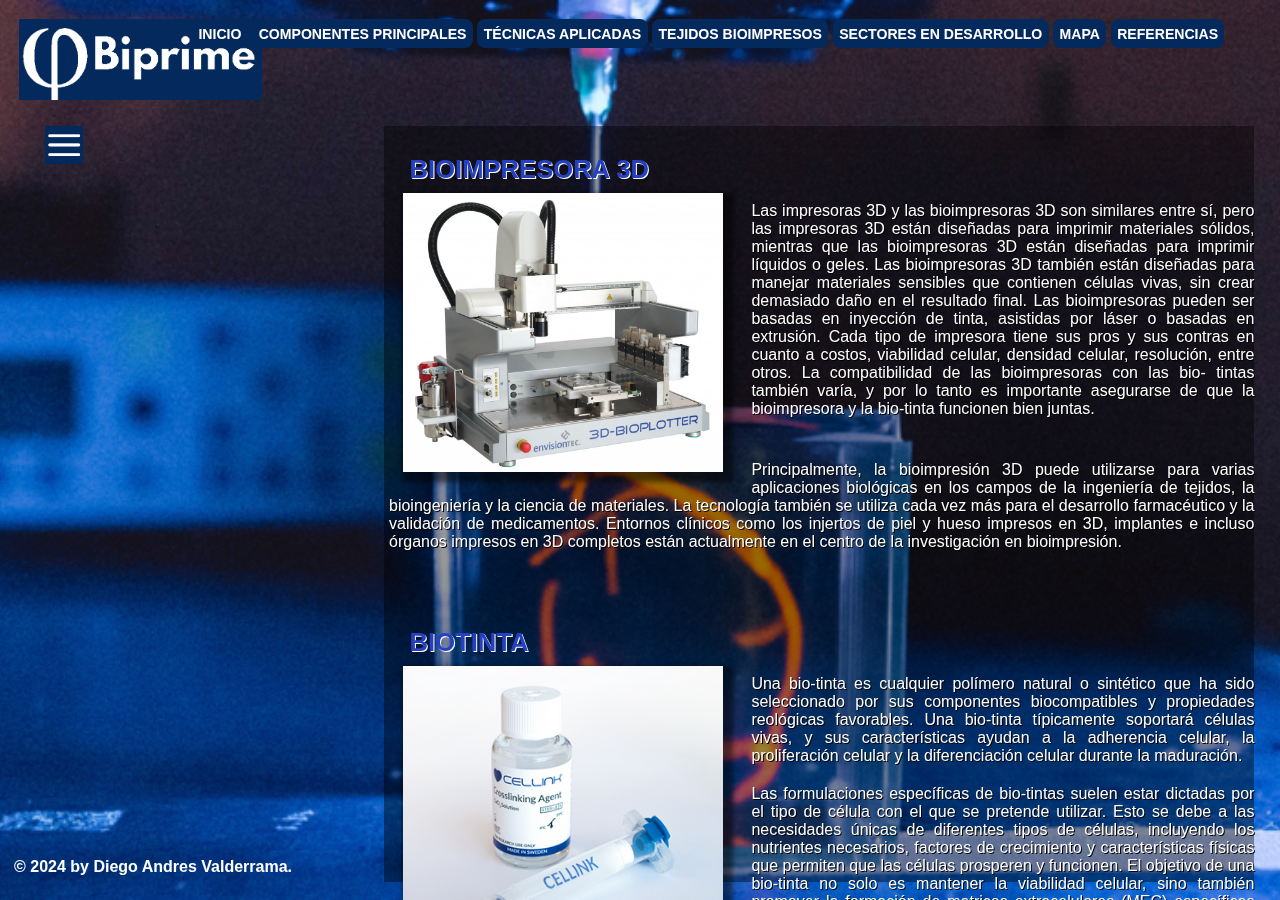
<file: componentes.html>
<!doctype html>
<!-- ejemplo de un conjunto de documentos html con navegación interna 
- realizado por el profesor Carlos Delgado para el curso Gráfica interactiva de la Universidad Nacional de Colombia-->
<html>
<head>
<meta charset="UTF-8">
<meta lang="es">
<title>componentes</title><!-- Titulo -->
<link rel="stylesheet" href="estilos2.css"><!-- Insercion de estilos -->
</head>
<body>
 <div class="seccion2"><!-- crea segunda seccion -->
     <div class="contenedor"><!-- contenedor de la seccion -->
        <div class="seccion-menu"><!-- Inserta la seccion donde se posicionara el meun menu en la pantalla -->
            <nav class="menu"><!-- Inserta el menu -->
                <button class="menu-btn"></button><!--Da al menu la cualidad de boton-->
                <div class="menu-content"><!-- Inserta los contenidos del menu -->
                  <ul> 
                    <li><a href="index.html" target="_self">INICIO</a></li><!-- Inserta el botonde incio -->
                    <li><a href="componentes.html" target="_self">COMPONENTES</a><!-- Inserta el boton de componentes -->
                        <ul><li><a href="componentes.html#bioimpresora"target="_self">Bioimpresora 3D</a></li><!-- Inserta un punto de inicio en la pagina -->
                            <li><a href="componentes.html#biotinta"target="_self">Biotinta</a></li><!-- Inserta un punto de inicio en la pagina -->
                            <li><a href="componentes.html#bioreactor"target="_self">Bioreactor</a></li><!-- Inserta un punto de inicio en la pagina -->
                     </ul></li>
                    <li><a href="tecnicas.html" target="_self">TÉCNICAS</a><!-- Inserta el boton de tecnicas -->
                        <ul><li><a href="tecnicas.html#inicio"target="_self">Extrusión</a></li><!-- Inserta un punto de inicio en la pagina -->
                            <li><a href="tecnicas.html#inicio2"target="_self">Inkjet</a></li><!-- Inserta un punto de inicio en la pagina -->
                            <li><a href="tecnicas.html#inicio3"target="_self">Laser</a></li><!-- Inserta un punto de inicio en la pagina -->
                            <li><a href="tecnicas.html#inicio4"target="_self">Estereolitografía</a></li><!-- Inserta un punto de inicio en la pagina -->
                     </ul></li>
                    <li><a href="tejidos.html" target="_self">TEJIDOS</a><!-- Inserta un suboton -->
                        <ul><li><a href="tejidos.html#cartilago"target="_self">Cartilago</a></li><!-- Inserta un punto de inicio en la pagina -->
                            <li><a href="tejidos.html#hueso"target="_self">Hueso</a></li><!-- Inserta un punto de inicio en la pagina -->
                            <li><a href="tejidos.html#piel"target="_self">Piel</a></li><!-- Inserta un punto de inicio en la pagina -->
                     </ul></li>
                    <li><a href="sectores.html" target="_self">SECTORES</a><!-- Inserta un suboton -->
                        <ul><li><a href="sectores.html#ingenieria"target="_self">Ingeniería</a></li><!-- Inserta un punto de inicio en la pagina -->
                            <li><a href="sectores.html#trasplantes"target="_self">Trasplantes</a></li><!-- Inserta un punto de inicio en la pagina -->
                            <li><a href="sectores.html#farmaceutica"target="_self">Farmacéutica</a></li><!-- Inserta un punto de inicio en la pagina -->
                            <li><a href="sectores.html#cancer"target="_self">Cancer</a></li><!-- Inserta un punto de inicio en la pagina -->
                     </ul></li>
                     <li><a href="mapa.html" target="_self">MAPA</a></li><!-- Inserta un suboton -->
                    <li><a href="referencias.html" target="_self">REFERENCIAS</a></li><!-- Inserta un suboton -->
                  </ul>
                </div>
            </nav>
        </div>  
        
      <div class="seccion-izquierdasup"><!-- subseccion -->
        <div class="logo"><!-- logo principal-->
            <a href="index.html" target="_self"><button class="boton-imagen"></button></a><!-- envia al inicio -->
        </div>
      </div>
     <div class="seccion-izquierda"><!-- subseccion -->
        <div class="content"><!-- contenedor de la seccion -->
            <h2><a href="index.html" target="_self">COMPONENTES PRINCIPALES</a></h2><!-- titular de mayor tamaño -->
        </div>
     </div>
     <div class="seccion-derechasup"><!-- subseccion -->
        <nav><!-- menu de navegación o conjunto de botones --> 
            <div class="dropdown"><!--Insercion de un boton y suboton -->
                <div class="dropdown-btn"><a href="index.html" target="_self" class="mi-boton">INICIO</a><!-- Insercion de suboton -->
                </div>
            </div>
            <div class="dropdown"><!--Insercion de un boton y suboton -->
                <div class="dropdown-btn"><a href="componentes.html" target="_self" class="mi-boton">COMPONENTES PRINCIPALES</a><!-- Insercion de suboton -->
                <div class="dropdown-content"><!-- Insercion de suboton -->
                    <a href="componentes.html#bioimpresora"target="_self">Bioimpresora 3D</a><!-- Insercion de contenido del suboton -->
                    <a href="componentes.html#biotinta"target="_self">Biotinta</a><!-- Insercion de contenido del suboton -->
                    <a href="componentes.html#bioreactor"target="_self">Bioreactor</a><!-- Insercion de contenido del suboton -->
                </div>
                </div>
            </div>
            <div class="dropdown"><!-- Insercion de suboton -->
                <div class="dropdown-btn"><a href="tecnicas.html" target="_self" class="mi-boton">TÉCNICAS APLICADAS</a><!-- Insercion de suboton -->
                <div class="dropdown-content"><!-- Insercion de suboton -->
                    <a href="tecnicas.html#inicio"target="_self">Extrusión</a><!-- Insercion de contenido del suboton -->
                    <a href="tecnicas.html#inicio2" target="_self">Inkjet</a><!-- Insercion de contenido del suboton -->
                    <a href="tecnicas.html#inicio3" target="_self">Laser</a><!-- Insercion de contenido del suboton -->
                    <a href="tecnicas.html#inicio4" target="_self">Estereolitografía</a> <!-- Insercion de contenido del suboton -->
                </div>
                </div>
            </div>
            <div class="dropdown"><!-- Insercion de suboton -->
                <div class="dropdown-btn"><a href="tejidos.html" target="_self" class="mi-boton">TEJIDOS BIOIMPRESOS</a><!-- Insercion de suboton -->
                <div class="dropdown-content"><!-- Insercion de suboton -->
                    <a href="tejidos.html#cartilago"target="_self">Cartilago</a><!-- Insercion de contenido del suboton -->
                    <a href="tejidos.html#hueso" target="_self">Hueso</a><!-- Insercion de contenido del suboton -->
                    <a href="tejidos.html#piel" target="_self">Piel</a><!-- Insercion de contenido del suboton --> 
                </div>
                </div>
            </div>
            <div class="dropdown"><!-- Insercion de suboton -->
                <div class="dropdown-btn"><a href="sectores.html" target="_self" class="mi-boton">SECTORES EN DESARROLLO</a><!-- Insercion de suboton -->
                <div class="dropdown-content"><!-- Insercion de suboton -->
                    <a href="sectores.html#ingenieria"target="_self">Ingeniería de tejidos</a><!-- Insercion de contenido del suboton -->
                    <a href="sectores.html#trasplantes" target="_self">Trasplantes</a><!-- Insercion de contenido del suboton -->
                    <a href="sectores.html#farmaceutica" target="_self">Farmacéutica</a><!-- Insercion de contenido del suboton --> 
                    <a href="sectores.html#cancer" target="_self">Cancer</a> <!-- Insercion de contenido del suboton -->
                </div>
            </div>
            </div>
            <div class="dropdown"><!-- Insercion de suboton -->
                <div class="dropdown-btn"><a href="mapa.html" target="_self" class="mi-boton">MAPA</a><!-- Insercion de suboton -->
            </div>
            </div>
            <div class="dropdown"><!-- Insercion de suboton -->
            <div class="dropdown-btn"><a href="referencias.html" target="_self" class="mi-boton">REFERENCIAS</a><!-- Insercion de contenido del suboton -->
            </div>
          </div>
        </nav>
     </div>
     <div class="seccion-derecha"><!-- subseccion -->
        <a name="inicio"></a><!-- crea una marca en un punto de la página -->
        <a name="bioimpresora"></a><!-- crea una marca en un punto de la página -->
        <div class="contenido"><!-- contenedor de la seccion -->    
     <h3>BIOIMPRESORA 3D</h3><!--  titular de segundo nivel o subtítulo --> 
     <p class="uno"><img class="imagenes" src="bioprinter.jpg" /><h4>Las impresoras 3D y las bioimpresoras 3D son similares entre sí, pero las impresoras 3D están diseñadas para imprimir materiales sólidos, mientras que las bioimpresoras 3D están diseñadas para imprimir líquidos o geles. Las bioimpresoras 3D también están diseñadas para manejar materiales sensibles que contienen células vivas, sin crear demasiado daño en el resultado final. Las bioimpresoras pueden ser basadas en inyección de tinta, asistidas por láser o basadas en extrusión. Cada tipo de impresora tiene sus pros y sus contras en cuanto a costos, viabilidad celular, densidad celular, resolución, entre otros. La compatibilidad de las bioimpresoras con las bio- tintas también varía, y por lo tanto es importante asegurarse de que la bioimpresora y la bio-tinta funcionen bien juntas.</p></h4>
     <br>
     <h4>Principalmente, la bioimpresión 3D puede utilizarse para varias aplicaciones biológicas en los campos de la ingeniería de tejidos, la bioingeniería y la ciencia de materiales. La tecnología también se utiliza cada vez más para el desarrollo farmacéutico y la validación de medicamentos. Entornos clínicos como los injertos de piel y hueso impresos en 3D, implantes e incluso órganos impresos en 3D completos están actualmente en el centro de la investigación en bioimpresión.</p></h4>
      <br>
      <a name="biotinta"></a><!-- crea una marca en un punto de la página -->
    <h3>BIOTINTA</h3>
        <p class="uno"><img class="imagenes" src="biotinta.png"/><h4>Una bio-tinta es cualquier polímero natural o sintético que ha sido seleccionado por sus componentes biocompatibles y propiedades reológicas favorables. Una bio-tinta típicamente soportará células vivas, y sus características ayudan a la adherencia celular, la proliferación celular y la diferenciación celular durante la maduración.
        <br>
        <h4>Las formulaciones específicas de bio-tintas suelen estar dictadas por el tipo de célula con el que se pretende utilizar. Esto se debe a las necesidades únicas de diferentes tipos de células, incluyendo los nutrientes necesarios, factores de crecimiento y características físicas que permiten que las células prosperen y funcionen. El objetivo de una bio-tinta no solo es mantener la viabilidad celular, sino también promover la formación de matrices extracelulares (MEC) específicas del tejido.</p></h4>
        <br>
        <a name="bioreactor"></a><!-- crea una marca en un punto de la página -->
    <h3>BIOREACTOR</h3>
     <p class="uno"><img class="imagenes" src="bioreactor.PNG"/><h4>Un biorreactor es un dispositivo que utiliza el entorno de procesos físicos para influir en procesos biológicos. En la ingeniería de tejidos y la ingeniería biomédica, los biorreactores pueden ser utilizados para ayudar en el desarrollo de nuevos tejidos in vitro. Al proporcionar y alterar señales regulatorias bioquímicas o físicas, es posible inducir un estado en el que las células se diferencien o formen una matriz extracelular antes de la implantación.</p>
        <br>Los biorreactores se utilizan para proporcionar un entorno fisiológico in vitro específico del tejido durante la maduración del tejido. Basándose en la tecnología de biorreactores, varios sistemas de tejidos pueden ser incubados in vitro.</p></h4>
        <br>
        <a href="#inicio"target="_self"><button class="boton-final">SUBIR A INICIO</button></a><!-- vínculo a la parte superior de la página --></h4>
    <div class="seccion-contenido"></div><!-- seccion de fondo -->
    </div>
     </div>
     </div>
     <div class="footer"><!-- Insercion de pie de pagina -->
        <p>© 2024 by Diego Andres Valderrama.</p>
      </div>
    </div>
</body>
</html>
</file>
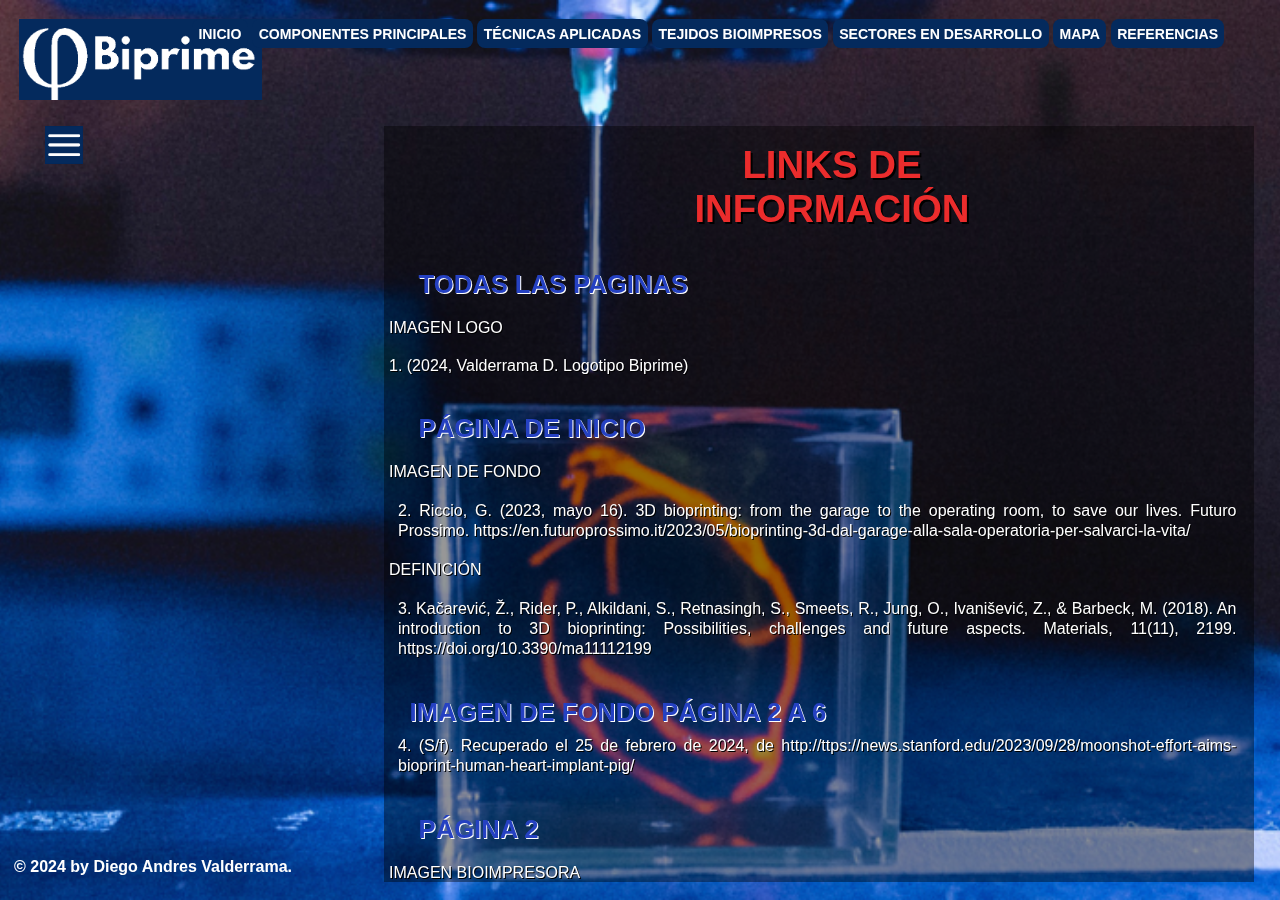
<file: referencias.html>
<!doctype html>
<!-- ejemplo de un conjunto de documentos html con navegación interna 
- realizado por el profesor Carlos Delgado para el curso Gráfica interactiva de la Universidad Nacional de Colombia-->
<html>
<head>
<meta charset="UTF-8">
<meta lang="es">
<title>referencias</title><!-- Titulo -->
<link rel="stylesheet" href="estilos2.css"><!-- Estilos -->
</head>
<body>
 <div class="seccion2"><!-- Seccion principal-->
     <div class="contenedor"><!-- subseccion -->
        <div class="seccion-menu"><!-- Inserta la seccion donde se posicionara el meun menu en la pantalla -->
            <nav class="menu"><!-- Inserta el menu -->
                <button class="menu-btn"></button><!--Da al menu la cualidad de boton-->
                <div class="menu-content"><!-- Inserta los contenidos del menu -->
                  <ul> 
                    <li><a href="index.html" target="_self">INICIO</a></li><!-- Inserta el botonde incio -->
                    <li><a href="componentes.html" target="_self">COMPONENTES</a><!-- Inserta el boton de componentes -->
                        <ul><li><a href="componentes.html#bioimpresora"target="_self">Bioimpresora 3D</a></li><!-- Inserta un punto de inicio en la pagina -->
                            <li><a href="componentes.html#biotinta"target="_self">Biotinta</a></li><!-- Inserta un punto de inicio en la pagina -->
                            <li><a href="componentes.html#bioreactor"target="_self">Bioreactor</a></li><!-- Inserta un punto de inicio en la pagina -->
                     </ul></li>
                    <li><a href="tecnicas.html" target="_self">TÉCNICAS</a><!-- Inserta el boton de tecnicas -->
                        <ul><li><a href="tecnicas.html#inicio"target="_self">Extrusión</a></li><!-- Inserta un punto de inicio en la pagina -->
                            <li><a href="tecnicas.html#inicio2"target="_self">Inkjet</a></li><!-- Inserta un punto de inicio en la pagina -->
                            <li><a href="tecnicas.html#inicio3"target="_self">Laser</a></li><!-- Inserta un punto de inicio en la pagina -->
                            <li><a href="tecnicas.html#inicio4"target="_self">Estereolitografía</a></li><!-- Inserta un punto de inicio en la pagina -->
                     </ul></li>
                    <li><a href="tejidos.html" target="_self">TEJIDOS</a><!-- Inserta un suboton -->
                        <ul><li><a href="tejidos.html#cartilago"target="_self">Cartilago</a></li><!-- Inserta un punto de inicio en la pagina -->
                            <li><a href="tejidos.html#hueso"target="_self">Hueso</a></li><!-- Inserta un punto de inicio en la pagina -->
                            <li><a href="tejidos.html#piel"target="_self">Piel</a></li><!-- Inserta un punto de inicio en la pagina -->
                     </ul></li>
                    <li><a href="sectores.html" target="_self">SECTORES</a><!-- Inserta un suboton -->
                        <ul><li><a href="sectores.html#ingenieria"target="_self">Ingeniería</a></li><!-- Inserta un punto de inicio en la pagina -->
                            <li><a href="sectores.html#trasplantes"target="_self">Trasplantes</a></li><!-- Inserta un punto de inicio en la pagina -->
                            <li><a href="sectores.html#farmaceutica"target="_self">Farmacéutica</a></li><!-- Inserta un punto de inicio en la pagina -->
                            <li><a href="sectores.html#cancer"target="_self">Cancer</a></li><!-- Inserta un punto de inicio en la pagina -->
                     </ul></li>
                     <li><a href="mapa.html" target="_self">MAPA</a></li><!-- Inserta un suboton -->
                    <li><a href="referencias.html" target="_self">REFERENCIAS</a></li><!-- Inserta un suboton -->
                  </ul>
                </div>
            </nav>
        </div>  
      <div class="seccion-izquierdasup"><!-- subseccion -->
        <div class="logo"><!-- logo -->
            <a href="index.html" target="_self"><button class="boton-imagen"></button></a><!-- inserccion de boton -->
        </div>
      </div>
     <div class="seccion-izquierda"><!-- subseccion -->
        <div class="content"><!-- subseccion -->
            <h2><a href="index.html" target="_self">REFERENCIAS</a></h2><!-- titular de mayor tamaño -->
        </div>
     </div>
     <div class="seccion-derechasup"><!-- subseccion -->
        <nav><!-- menu de navegación o conjunto de botones --> 
            <div class="dropdown"><!--Insercion de un boton y suboton -->
                <div class="dropdown-btn"><a href="index.html" target="_self" class="mi-boton">INICIO</a><!-- Insercion de suboton -->
                </div>
            </div>
            <div class="dropdown"><!--Insercion de un boton y suboton -->
                <div class="dropdown-btn"><a href="componentes.html" target="_self" class="mi-boton">COMPONENTES PRINCIPALES</a><!-- Insercion de suboton -->
                <div class="dropdown-content"><!-- Insercion de suboton -->
                    <a href="componentes.html#bioimpresora"target="_self">Bioimpresora 3D</a><!-- Insercion de contenido del suboton -->
                    <a href="componentes.html#biotinta"target="_self">Biotinta</a><!-- Insercion de contenido del suboton -->
                    <a href="componentes.html#bioreactor"target="_self">Bioreactor</a><!-- Insercion de contenido del suboton -->
                </div>
                </div>
            </div>
            <div class="dropdown"><!-- Insercion de suboton -->
                <div class="dropdown-btn"><a href="tecnicas.html" target="_self" class="mi-boton">TÉCNICAS APLICADAS</a><!-- Insercion de suboton -->
                <div class="dropdown-content"><!-- Insercion de suboton -->
                    <a href="tecnicas.html#inicio"target="_self">Extrusión</a><!-- Insercion de contenido del suboton -->
                    <a href="tecnicas.html#inicio2" target="_self">Inkjet</a><!-- Insercion de contenido del suboton -->
                    <a href="tecnicas.html#inicio3" target="_self">Laser</a><!-- Insercion de contenido del suboton -->
                    <a href="tecnicas.html#inicio4" target="_self">Estereolitografía</a> <!-- Insercion de contenido del suboton -->
                </div>
                </div>
            </div>
            <div class="dropdown"><!-- Insercion de suboton -->
                <div class="dropdown-btn"><a href="tejidos.html" target="_self" class="mi-boton">TEJIDOS BIOIMPRESOS</a><!-- Insercion de suboton -->
                <div class="dropdown-content"><!-- Insercion de suboton -->
                    <a href="tejidos.html#cartilago"target="_self">Cartilago</a><!-- Insercion de contenido del suboton -->
                    <a href="tejidos.html#hueso" target="_self">Hueso</a><!-- Insercion de contenido del suboton -->
                    <a href="tejidos.html#piel" target="_self">Piel</a><!-- Insercion de contenido del suboton --> 
                </div>
                </div>
            </div>
            <div class="dropdown"><!-- Insercion de suboton -->
                <div class="dropdown-btn"><a href="sectores.html" target="_self" class="mi-boton">SECTORES EN DESARROLLO</a><!-- Insercion de suboton -->
                <div class="dropdown-content"><!-- Insercion de suboton -->
                    <a href="sectores.html#ingenieria"target="_self">Ingeniería de tejidos</a><!-- Insercion de contenido del suboton -->
                    <a href="sectores.html#trasplantes" target="_self">Trasplantes</a><!-- Insercion de contenido del suboton -->
                    <a href="sectores.html#farmaceutica" target="_self">Farmacéutica</a><!-- Insercion de contenido del suboton --> 
                    <a href="sectores.html#cancer" target="_self">Cancer</a> <!-- Insercion de contenido del suboton -->
                </div>
            </div>
            </div>
            <div class="dropdown"><!-- Insercion de suboton -->
                <div class="dropdown-btn"><a href="mapa.html" target="_self" class="mi-boton">MAPA</a><!-- Insercion de suboton -->
            </div>
            </div>
            <div class="dropdown"><!-- Insercion de suboton -->
            <div class="dropdown-btn"><a href="referencias.html" target="_self" class="mi-boton">REFERENCIAS</a><!-- Insercion de contenido del suboton -->
            </div>
          </div>
        </nav>
     </div>
    <div class="seccion-derecha"><!-- subseccion -->
        <a name="inicio"></a><!-- crea una marca en un punto de la página -->
        <div class="contenido"><!-- subseccion -->
     <h2>LINKS DE INFORMACIÓN</h2><!--  titular de segundo nivel o subtítulo -->
     <h3><p>TODAS LAS PAGINAS</h3>
        <h4>IMAGEN LOGO</h4> 
        <h4>1. (2024, Valderrama D. Logotipo Biprime)</h4>
     <h3><p>PÁGINA DE INICIO</h3>
        <h4>IMAGEN DE FONDO</h4>
        <h4><p>2. Riccio, G. (2023, mayo 16). 3D bioprinting: from the garage to the operating room, to save our lives. Futuro Prossimo. https://en.futuroprossimo.it/2023/05/bioprinting-3d-dal-garage-alla-sala-operatoria-per-salvarci-la-vita/</p></h4>
        <h4>DEFINICIÓN</h4>
        <h4><p>3. Kačarević, Ž., Rider, P., Alkildani, S., Retnasingh, S., Smeets, R., Jung, O., Ivanišević, Z., & Barbeck, M. (2018). An introduction to 3D bioprinting: Possibilities, challenges and future aspects. Materials, 11(11), 2199. https://doi.org/10.3390/ma11112199</p></h4>
        <h3>IMAGEN DE FONDO PÁGINA 2 A 6</h3>
        <h4><p>4. (S/f). Recuperado el 25 de febrero de 2024, de http://ttps://news.stanford.edu/2023/09/28/moonshot-effort-aims-bioprint-human-heart-implant-pig/</p></h4>
        <h3><p>PÁGINA 2</h3>
        <h4>IMAGEN BIOIMPRESORA</h4>
     <h4>5. Sher, D. (2015, agosto 26). The top 10 bioprinters. 3D Printing Industry. https://3dprintingindustry.com/news/top-10-bioprinters-55699/</h4>
     <h4>DEFINICIÓN BIOIMPRESORA</h4>
     <h4>6. What is 3D bioprinting? (s/f). What Is 3D Bioprinting? | 3D Bioprinting Technology | UPM Biomedicals. Recuperado el 25 de febrero de 2024, de https://www.upmbiomedicals.com/solutions/life-science/what-is-3d-bioprinting/</h4>
     <h4>IMAGEN BIOTINTA</h4>
     <h4>7. CELLINK bioink. (2022, marzo 21). CELLINK. https://www.cellink.com/product/cellink-bioink/</h4>
     <h4>DEFINICIÓN BIOTINTA</h4>
     <h4>8. What is a bioink? (2021, noviembre 30). CELLINK. https://www.cellink.com/what-is-bioink/</h4>
     <h4>IMAGEN BIOREACTOR</h4>
     <h4>9. Bioreactor culture analytics for basic research. (s/f). Recuperado el 25 de febrero de 2024, de https://www.siemens-healthineers.com/en-us/point-of-care/bioreactor-culture-analytics-for-basic-research</h4>
     <h4>DEFINICIÓN BIOREACTOR</h4>
     <h4>10. Ferencik, N., Hudak, R., Rajtukova, V., Kohan, M., Breskovic, T., & Zivcak, J. (2021). Overview article: Bioreactors designed for 3D bioprinted tissue and process parameters. 2021 IEEE 19th World Symposium on Applied Machine Intelligence and Informatics (SAMI), 000131–000134.</h4>
     <br>
     <h3><p>PÁGINA 3</h3>
        <h4>IMAGENES Y DEFINICIONES</h4>
        <h4>11. Ma, Y., Deng, B., He, R., & Huang, P. (2024). Advancements of 3D bioprinting in regenerative medicine: Exploring cell sources for organ fabrication. Heliyon, 10(3), e24593. https://doi.org/10.1016/j.heliyon.2024.e24593</h4>
        <br>
     <h3><p>PÁGINA 4</h3>
      <h4>IMAGEN Y DEFINICIÓN CARTILAGO</h4>
        <h4>12. Williams, R. (2022, marzo 11). 3D printing: Ears and noses to be created using human cells. BBC. https://www.bbc.com/news/uk-wales-60707187</h4>
        <h4>IMAGEN Y DEFINICIÓN HUESO</h4>
        <h4>13. (S/f). All3dp.com. Recuperado el 26 de febrero de 2024, de https://all3dp.com/doctors-3d-print-bone-implants-mid-surgery/</h4>
        <h4>IMAGEN PIEL</h4>
        <h4>14. ONeal, B. (2015, enero 15). 3D printed skin: New Zealand designer streamlines medical training in sutures. 3dprint.com | The Voice of 3D Printing / Additive Manufacturing; 3DPrint.com. https://3dprint.com/37654/3d-printed-skin-med-training/</h4>
        <h4>DEFINICIÓN PIEL</h4>
        <h4>15. Kang, M. S., Jang, J., Jo, H. J., Kim, W.-H., Kim, B., Chun, H.-J., Lim, D., & Han, D.-W. (2022). Advances and innovations of 3D bioprinting skin. Biomolecules, 13(1), 55. https://doi.org/10.3390/biom13010055</h4>
        <br>
     <h3><p>PÁGINA 5</h3>
      <h4>IMAGEN INGENIERIA</h4>
        <h4>16. Keele University. (s/f). Cell and Tissue Engineering. Keele University. Recuperado el 26 de febrero de 2024, de https://www.keele.ac.uk/study/postgraduatestudy/postgraduatecourses/cellandtissueengineering/</h4>
        <h4>IMAGEN TRANSPLANTES</h4>
        <h4>17. Everything you need to know about organ transplants. (2019, julio 2). Medicalnewstoday.com. https://www.medicalnewstoday.com/articles/325631</h4>
        <h4>IMAGEN FARMACOLOGIA</h4>
        <h4>18. Rising significance of pharmaceutics in modern day healthcare. (s/f). Indiapharmaoutlook.com. Recuperado el 26 de febrero de 2024, de https://www.indiapharmaoutlook.com/news/rising-significance-of-pharmaceutics-in-modern-day-healthcare-nwid-687.html</h4>
        <h4>IMAGEN CANCER</h4>
        <h4>19. Milo, A. (2023, noviembre 5). Qué es el cáncer y por qué da. National Geographic en Español. https://www.ngenespanol.com/ciencia/que-es-el-cancer-y-por-que-da/</h4>
        <h4>DEFINICIONES</h4>
        <h4>20. Kang, M. S., Jang, J., Jo, H. J., Kim, W.-H., Kim, B., Chun, H.-J., Lim, D., & Han, D.-W. (2022). Advances and innovations of 3D bioprinting skin. Biomolecules, 13(1), 55. https://doi.org/10.3390/biom13010055</h4>
        <br>
        <h3>ANEXO VIDEO</h3>
        <h4>21. TED-Ed [@TEDEd]. (2019, octubre 17). How to 3D print human tissue - Taneka Jones. Youtube. https://www.youtube.com/watch?v=uHbn7wLN_3k</h4>
        <br>
        <h3>ANEXO GIF</h3>
        <h4>22. Press contact. (s/f). Novel 4D printing method blossoms from botanical inspiration. Harvard.edu. Recuperado el 1 de abril de 2024, de https://seas.harvard.edu/news/2016/01/novel-4d-printing-method-blossoms-botanical-inspiration</h4>
        <br>
        <h3>MAPA IMAGENES</h3>
        <h4>23.Lumen Learning. (s/f). Why it matters: Overview of body systems. Lumenlearning.com. Recuperado el 27 de mayo de 2024, de https://courses.lumenlearning.com/suny-wmopen-biology2/chapter/why-it-matters-overview-of-body-systems/</h4>
        <br>
        <h4>24.Function of the cornea. (s/f). Eye Associates of New Mexico. Recuperado el 27 de mayo de 2024, de https://www.eyenm.com/cornea-center-albuquerque/what-is-the-function-of-the-cornea/</h4>
        <br>
        <h4>25.Puri, C. (2023, septiembre 14). Stretch marks on the shoulders: Causes and solutions revealed. PinkVilla. https://www.pinkvilla.com/beauty/skin-care/stretch-marks-on-shoulders-1243129</h4>
        <br>
        <h4>26.Zamorano, E. (2020, julio 12). Así influye el latido del corazón a nuestra percepción del mundo exterior. El Confidencial. https://www.elconfidencial.com/alma-corazon-vida/2020-07-12/corazon-salud-latidos-percibir-el-mundo-exterior_2671676/</h4>
        <br>
        <h4>27. de 123RF, C. (s/f). Higado Humano Vectores, Ilustraciones y Gráficos. 123RF. Recuperado el 27 de mayo de 2024, de https://es.123rf.com/clipart-vectorizado/higado_humano.html</h4>
        <br>
        <h4>28. bone. (s/f). En Encyclopedia Britannica.</h4>
        <br>
        <h4>29. Orthopaedic knee surgeon Melbourne · Mr Vishal Pai · knee replacement surgery & sports surgery specialist. (s/f). Orthopaedic Knee Surgeon Melbourne · Mr Vishal Pai · Knee Replacement Surgery & Sports Surgery Specialist. Recuperado el 27 de mayo de 2024, de https://vishalpai.com.au/cartilage-conditions</h4>

        <br>
        <h3>INFORMACION SECCION MAPA</h3>
        <h4>30. Kang, M. S., Jang, J., Jo, H. J., Kim, W.-H., Kim, B., Chun, H.-J., Lim, D., & Han, D.-W. (2022). Advances and innovations of 3D bioprinting skin. Biomolecules, 13(1), 55. https://doi.org/10.3390/biom13010055</h4>
        <br>
        <h4>31. Balters, L., & Reichl, S. (2023). 3D bioprinting of corneal models: A review of the current state and future outlook. Journal of Tissue Engineering, 14. https://doi.org/10.1177/20417314231197793</h4>
        <br>
        <h4>32. Kato, B., Wisser, G., Agrawal, D. K., Wood, T., & Thankam, F. G. (2021). 3D bioprinting of cardiac tissue: current challenges and perspectives. Journal of Materials Science. Materials in Medicine, 32(5). https://doi.org/10.1007/s10856-021-06520-y</h4>
        <br>
        <h4>33. Kryou, C., Leva, V., Chatzipetrou, M., & Zergioti, I. (2019). Bioprinting for liver transplantation. Bioengineering (Basel, Switzerland), 6(4), 95. https://doi.org/10.3390/bioengineering6040095</h4>
        <br>
        <h4>34. Maresca, J. A., DeMel, D. C., Wagner, G. A., Haase, C., & Geibel, J. P. (2023). Three-dimensional bioprinting applications for bone tissue engineering. Cells (Basel, Switzerland), 12(9), 1230. https://doi.org/10.3390/cells12091230</h4>
        <br>
        <h4>35. Zhou, J., Li, Q., Tian, Z., Yao, Q., & Zhang, M. (2023). Recent advances in 3D bioprinted cartilage-mimicking constructs for applications in tissue engineering. Materials Today. Bio, 23(100870), 100870. https://doi.org/10.1016/j.mtbio.2023.100870</h4>
        <br>
        <a href="#inicio"target="_self"><button class="boton-final">SUBIR A INICIO</button></a><!-- vínculo a la parte superior de la página --></h4> 
     </h2>
     <div class="seccion-contenido"></div><!-- subseccion -->
     </div>
     </div>
    </div>
    <div class="footer"><!-- Insertar pie de pagina -->
      <p>© 2024 by Diego Andres Valderrama.</p>
    </div>
</div>
</body>
</html>
</file>
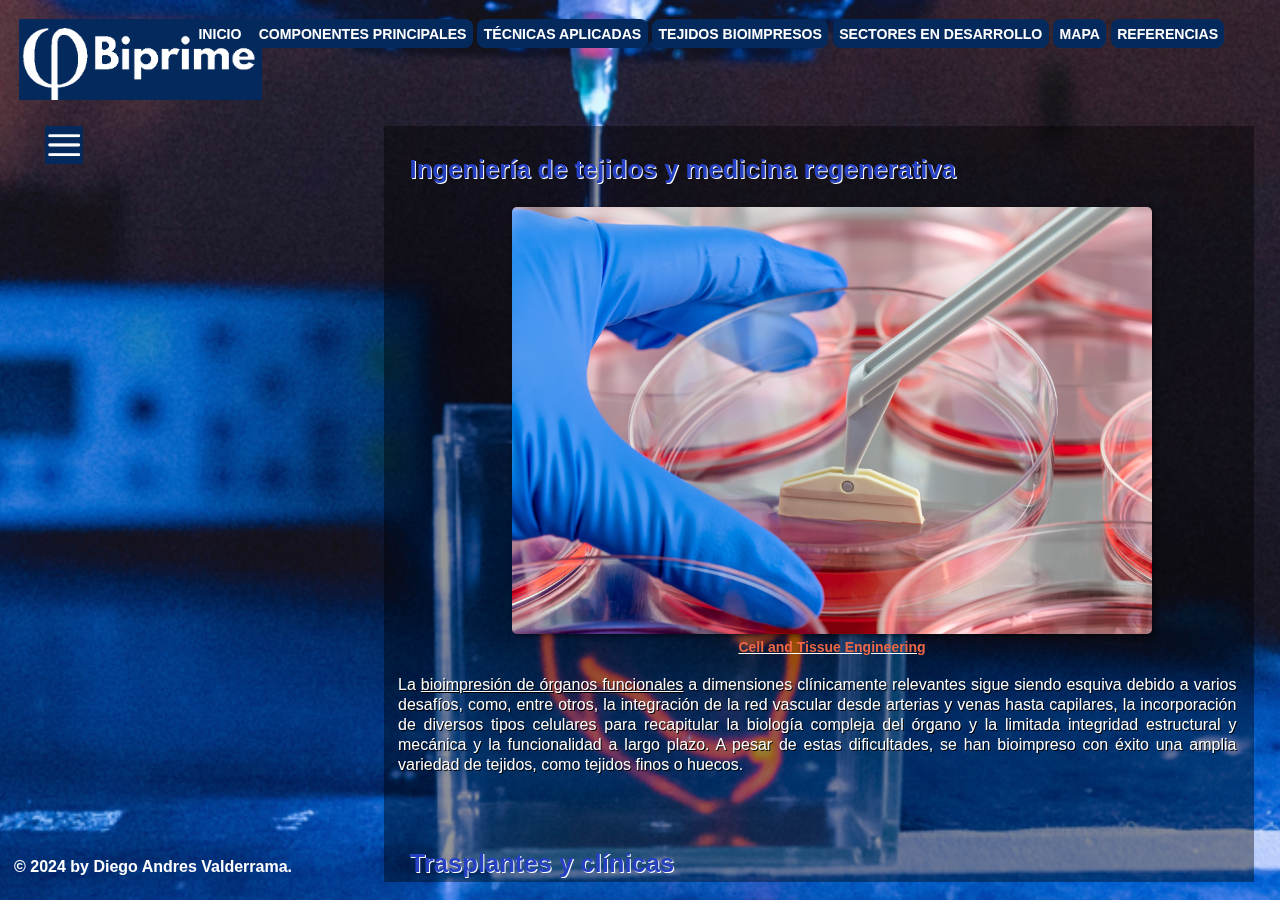
<file: sectores.html>
<!doctype html>
<!-- ejemplo de un conjunto de documentos html con navegación interna 
- realizado por el profesor Carlos Delgado para el curso Gráfica interactiva de la Universidad Nacional de Colombia-->
<html>
<head>
<meta charset="UTF-8">
<meta lang="es">
<title>sectores</title><!-- Titulo -->
<link rel="stylesheet" href="estilos2.css"><!-- Insercion de estilos -->
</head>
<body>
 <div class="seccion2"><!-- seccion principal -->
     <div class="contenedor"><!-- Insercion contenedor -->
        <div class="seccion-menu"><!-- Inserta la seccion donde se posicionara el meun menu en la pantalla -->
            <nav class="menu"><!-- Inserta el menu -->
                <button class="menu-btn"></button><!--Da al menu la cualidad de boton-->
                <div class="menu-content"><!-- Inserta los contenidos del menu -->
                  <ul> 
                    <li><a href="index.html" target="_self">INICIO</a></li><!-- Inserta el botonde incio -->
                    <li><a href="componentes.html" target="_self">COMPONENTES</a><!-- Inserta el boton de componentes -->
                        <ul><li><a href="componentes.html#bioimpresora"target="_self">Bioimpresora 3D</a></li><!-- Inserta un punto de inicio en la pagina -->
                            <li><a href="componentes.html#biotinta"target="_self">Biotinta</a></li><!-- Inserta un punto de inicio en la pagina -->
                            <li><a href="componentes.html#bioreactor"target="_self">Bioreactor</a></li><!-- Inserta un punto de inicio en la pagina -->
                     </ul></li>
                    <li><a href="tecnicas.html" target="_self">TÉCNICAS</a><!-- Inserta el boton de tecnicas -->
                        <ul><li><a href="tecnicas.html#inicio"target="_self">Extrusión</a></li><!-- Inserta un punto de inicio en la pagina -->
                            <li><a href="tecnicas.html#inicio2"target="_self">Inkjet</a></li><!-- Inserta un punto de inicio en la pagina -->
                            <li><a href="tecnicas.html#inicio3"target="_self">Laser</a></li><!-- Inserta un punto de inicio en la pagina -->
                            <li><a href="tecnicas.html#inicio4"target="_self">Estereolitografía</a></li><!-- Inserta un punto de inicio en la pagina -->
                     </ul></li>
                    <li><a href="tejidos.html" target="_self">TEJIDOS</a><!-- Inserta un suboton -->
                        <ul><li><a href="tejidos.html#cartilago"target="_self">Cartilago</a></li><!-- Inserta un punto de inicio en la pagina -->
                            <li><a href="tejidos.html#hueso"target="_self">Hueso</a></li><!-- Inserta un punto de inicio en la pagina -->
                            <li><a href="tejidos.html#piel"target="_self">Piel</a></li><!-- Inserta un punto de inicio en la pagina -->
                     </ul></li>
                    <li><a href="sectores.html" target="_self">SECTORES</a><!-- Inserta un suboton -->
                        <ul><li><a href="sectores.html#ingenieria"target="_self">Ingeniería</a></li><!-- Inserta un punto de inicio en la pagina -->
                            <li><a href="sectores.html#trasplantes"target="_self">Trasplantes</a></li><!-- Inserta un punto de inicio en la pagina -->
                            <li><a href="sectores.html#farmaceutica"target="_self">Farmacéutica</a></li><!-- Inserta un punto de inicio en la pagina -->
                            <li><a href="sectores.html#cancer"target="_self">Cancer</a></li><!-- Inserta un punto de inicio en la pagina -->
                     </ul></li>
                     <li><a href="mapa.html" target="_self">MAPA</a></li><!-- Inserta un suboton -->
                    <li><a href="referencias.html" target="_self">REFERENCIAS</a></li><!-- Inserta un suboton -->
                  </ul>
                </div>
            </nav>
        </div>
      <div class="seccion-izquierdasup"><!-- subseccion -->
        <div class="logo"><!-- logo -->
            <a href="index.html" target="_self"><button class="boton-imagen"></button></a><!-- Insercion de boton -->
        </div>
      </div>
     <div class="seccion-izquierda"><!-- subseccion -->
        <div class="content"><!-- subseccion -->
            <h2><a href="index.html" target="_self">SECTORES EN DESARROLLO</a></h2><!-- titular de mayor tamaño -->
        </div>
     </div>
     <div class="seccion-derechasup"><!-- subseccion -->
        <nav><!-- menu de navegación o conjunto de botones --> 
            <div class="dropdown"><!--Insercion de un boton y suboton -->
                <div class="dropdown-btn"><a href="index.html" target="_self" class="mi-boton">INICIO</a><!-- Insercion de suboton -->
                </div>
            </div>
            <div class="dropdown"><!--Insercion de un boton y suboton -->
                <div class="dropdown-btn"><a href="componentes.html" target="_self" class="mi-boton">COMPONENTES PRINCIPALES</a><!-- Insercion de suboton -->
                <div class="dropdown-content"><!-- Insercion de suboton -->
                    <a href="componentes.html#bioimpresora"target="_self">Bioimpresora 3D</a><!-- Insercion de contenido del suboton -->
                    <a href="componentes.html#biotinta"target="_self">Biotinta</a><!-- Insercion de contenido del suboton -->
                    <a href="componentes.html#bioreactor"target="_self">Bioreactor</a><!-- Insercion de contenido del suboton -->
                </div>
                </div>
            </div>
            <div class="dropdown"><!-- Insercion de suboton -->
                <div class="dropdown-btn"><a href="tecnicas.html" target="_self" class="mi-boton">TÉCNICAS APLICADAS</a><!-- Insercion de suboton -->
                <div class="dropdown-content"><!-- Insercion de suboton -->
                    <a href="tecnicas.html#inicio"target="_self">Extrusión</a><!-- Insercion de contenido del suboton -->
                    <a href="tecnicas.html#inicio2" target="_self">Inkjet</a><!-- Insercion de contenido del suboton -->
                    <a href="tecnicas.html#inicio3" target="_self">Laser</a><!-- Insercion de contenido del suboton -->
                    <a href="tecnicas.html#inicio4" target="_self">Estereolitografía</a> <!-- Insercion de contenido del suboton -->
                </div>
                </div>
            </div>
            <div class="dropdown"><!-- Insercion de suboton -->
                <div class="dropdown-btn"><a href="tejidos.html" target="_self" class="mi-boton">TEJIDOS BIOIMPRESOS</a><!-- Insercion de suboton -->
                <div class="dropdown-content"><!-- Insercion de suboton -->
                    <a href="tejidos.html#cartilago"target="_self">Cartilago</a><!-- Insercion de contenido del suboton -->
                    <a href="tejidos.html#hueso" target="_self">Hueso</a><!-- Insercion de contenido del suboton -->
                    <a href="tejidos.html#piel" target="_self">Piel</a><!-- Insercion de contenido del suboton --> 
                </div>
                </div>
            </div>
            <div class="dropdown"><!-- Insercion de suboton -->
                <div class="dropdown-btn"><a href="sectores.html" target="_self" class="mi-boton">SECTORES EN DESARROLLO</a><!-- Insercion de suboton -->
                <div class="dropdown-content"><!-- Insercion de suboton -->
                    <a href="sectores.html#ingenieria"target="_self">Ingeniería de tejidos</a><!-- Insercion de contenido del suboton -->
                    <a href="sectores.html#trasplantes" target="_self">Trasplantes</a><!-- Insercion de contenido del suboton -->
                    <a href="sectores.html#farmaceutica" target="_self">Farmacéutica</a><!-- Insercion de contenido del suboton --> 
                    <a href="sectores.html#cancer" target="_self">Cancer</a> <!-- Insercion de contenido del suboton -->
                </div>
            </div>
            </div>
            <div class="dropdown"><!-- Insercion de suboton -->
                <div class="dropdown-btn"><a href="mapa.html" target="_self" class="mi-boton">MAPA</a><!-- Insercion de suboton -->
            </div>
            </div>
            <div class="dropdown"><!-- Insercion de suboton -->
            <div class="dropdown-btn"><a href="referencias.html" target="_self" class="mi-boton">REFERENCIAS</a><!-- Insercion de contenido del suboton -->
            </div>
          </div>
        </nav>
     </div>
    <div class="seccion-derecha"><!-- subseccion -->
        <a name="inicio"></a><!-- crea una marca en un punto de la página -->
        <a name="ingenieria"></a><!-- crea una marca en un punto de la página -->
        <div class="contenido"><!-- contenedor -->
     <h3>Ingeniería de tejidos y medicina regenerativa</h3><!--  titular de segundo nivel o subtítulo -->
     <br>
     <a href="https://www.keele.ac.uk/study/postgraduatestudy/postgraduatecourses/cellandtissueengineering/" target="_blank"><!-- Insercion de link -->
      <img src="ingenieria.jpg" alt="regenerativa" class="imagenpag3"><h5>Cell and Tissue Engineering</h5></a>
     <h4><p>La <a href="https://www.sciencedirect.com/science/article/abs/pii/S1359644616301106" target="_blank">bioimpresión de órganos funcionales</a>  a dimensiones clínicamente relevantes sigue siendo esquiva debido a varios desafíos, como, entre otros, la integración de la red vascular desde arterias y venas hasta capilares, la incorporación de diversos tipos celulares para recapitular la biología compleja del órgano y la limitada integridad estructural y mecánica y la funcionalidad a largo plazo. A pesar de estas dificultades, se han bioimpreso con éxito una amplia variedad de tejidos, como tejidos finos o huecos.</a></p>
        <a name="trasplantes"></a><!-- crea una marca en un punto de la página --><br>
     </h4>
     <h3>Trasplantes y clínicas</h3><!--  titular de segundo nivel o subtítulo -->
     <br>
     <a href="https://www.medicalnewstoday.com/articles/325631" target="_blank"><!-- abre vinculo externo -->
      <img src="transplant.jpg" alt="trasplante" class="imagenpag3"><h5>How organ transplants work.</h5>
     </a>
     <br>
     <h4><p>La bioimpresión de tejidos y órganos vivos se ha estudiado ampliamente y el rendimiento de estos constructos se evaluó mediante trasplantes en animales. Se han implantado varios tipos de tejidos bioimpresos, incluidos nervios, corazón, vasos sanguíneos, huesos y piel, en ubicaciones asociadas en animales para evaluar su funcionalidad, neovascularización, anastomosis e injerto con el huésped. Además, se bioimprimieron y se implantaron diversos tipos de tejidos.</p>
        <a name="farmaceutica"></a><!-- crea una marca en un punto de la página -->
        <br>
     </h4>
     <h3>Farmacéutica y cribado de alto rendimiento</h3><!--  titular de segundo nivel o subtítulo -->
     <br>
     <a href="https://www.indiapharmaoutlook.com/news/rising-significance-of-pharmaceutics-in-modern-day-healthcare-nwid-687.html" target="_blank"><!-- abre vinculo externo -->
      <img src="farmacologia.jpg" alt="farmacologia" class="imagenpag3"><h5>Rising Significance of Pharmaceutics in Modern Day Healthcare.</h5>
     </a>
     <h4><p>El descubrimiento de medicamentos implica un esfuerzo costoso y que consume mucho tiempo que requiere una inversión sustancial en recursos financieros y humanos. A pesar de los esfuerzos continuos para mejorar la productividad del proceso de desarrollo de medicamentos, solo uno de cada 10,000 nuevas entidades químicas y uno de cada diez candidatos a medicamentos que ingresan a ensayos clínicos alcanzan la etapa final de aprobación y entran al mercado. Mejorar la capacidad para predecir la eficacia y toxicidad de los candidatos a medicamentos más temprano en el proceso de desarrollo de medicamentos.</p>
        <a name="cancer"></a><!-- crea una marca en un punto de la página -->
        <br>
     <h3>Investigación sobre el cáncer</h3><!--  titular de segundo nivel o subtítulo -->
     <br>
     <a href="https://www.ngenespanol.com/ciencia/que-es-el-cancer-y-por-que-da/" target="_blank"><!-- abre vinculo externo -->
     <img src="cancer.jpg" alt="cancer" class="imagenpag3"><h5>Qué es el cáncer y por qué da</h5>
     </a>
     <h4><p>Los modelos tumorales bidimensionales se han utilizado ampliamente en la investigación sobre el cáncer; sin embargo, no representan el entorno fisiológicamente relevante porque carecen de interacciones célula-célula y célula-matriz en 3D. Por lo tanto, la bioimpresión ha ofrecido grandes ventajas para recapitular el microentorno del cáncer para localizar precisamente varios tipos de células y microcapilares para estudiar la patogénesis y metástasis del cáncer; sin embargo, la bioimpresión para la investigación sobre el cáncer es nueva</p>
        <br>
    <br>   
        <a href="#inicio"target="_self"><button class="boton-final">SUBIR A INICIO</button></a><!-- vínculo a la parte superior de la página --></h4>
     </h4>
     <div class="seccion-contenido"></div><!-- seccion de fondo -->
     </div>
     </div>
    </div>
    <div class="footer"><!-- Insercion de pie de pagina -->
        <p>© 2024 by Diego Andres Valderrama.</p>
      </div>
</div>
</body>
</html>
</file>
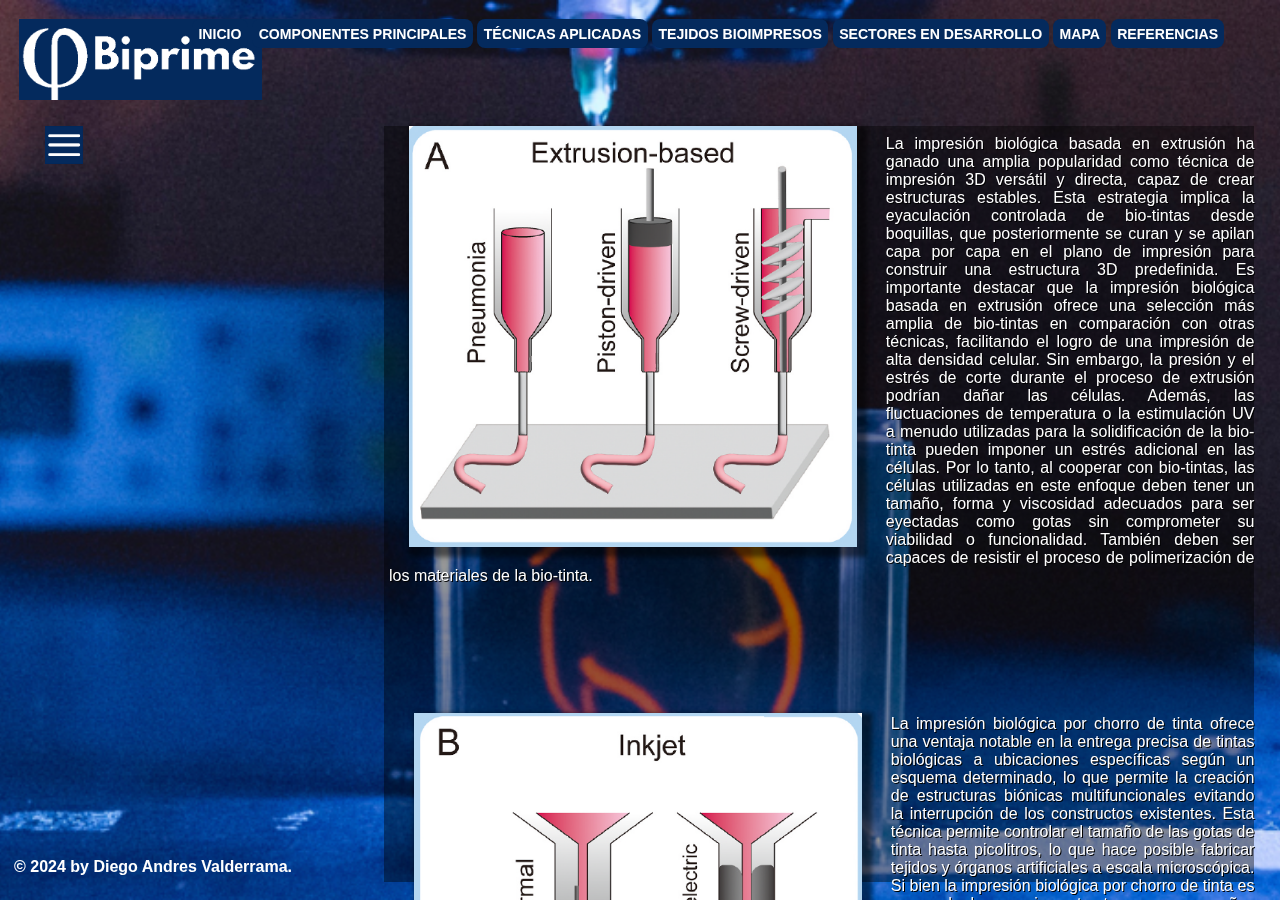
<file: tecnicas.html>
<!doctype html>
<!-- ejemplo de un conjunto de documentos html con navegación interna 
- realizado por el profesor Carlos Delgado para el curso Gráfica interactiva de la Universidad Nacional de Colombia-->
<html>
<head>
<meta charset="UTF-8">
<meta lang="es">
<title>tecnicas</title><!-- Titulo -->
<link rel="stylesheet" href="estilos2.css"><!-- Insercion de estilos -->
</head>
<body>
 <div class="seccion2"><!-- seccion principal -->
     <div class="contenedor"><!-- contenedor de la seccion -->
        <div class="seccion-menu"><!-- Inserta la seccion donde se posicionara el meun menu en la pantalla -->
            <nav class="menu"><!-- Inserta el menu -->
                <button class="menu-btn"></button><!--Da al menu la cualidad de boton-->
                <div class="menu-content"><!-- Inserta los contenidos del menu -->
                  <ul> 
                    <li><a href="index.html" target="_self">INICIO</a></li><!-- Inserta el botonde incio -->
                    <li><a href="componentes.html" target="_self">COMPONENTES</a><!-- Inserta el boton de componentes -->
                        <ul><li><a href="componentes.html#bioimpresora"target="_self">Bioimpresora 3D</a></li><!-- Inserta un punto de inicio en la pagina -->
                            <li><a href="componentes.html#biotinta"target="_self">Biotinta</a></li><!-- Inserta un punto de inicio en la pagina -->
                            <li><a href="componentes.html#bioreactor"target="_self">Bioreactor</a></li><!-- Inserta un punto de inicio en la pagina -->
                     </ul></li>
                    <li><a href="tecnicas.html" target="_self">TÉCNICAS</a><!-- Inserta el boton de tecnicas -->
                        <ul><li><a href="tecnicas.html#inicio"target="_self">Extrusión</a></li><!-- Inserta un punto de inicio en la pagina -->
                            <li><a href="tecnicas.html#inicio2"target="_self">Inkjet</a></li><!-- Inserta un punto de inicio en la pagina -->
                            <li><a href="tecnicas.html#inicio3"target="_self">Laser</a></li><!-- Inserta un punto de inicio en la pagina -->
                            <li><a href="tecnicas.html#inicio4"target="_self">Estereolitografía</a></li><!-- Inserta un punto de inicio en la pagina -->
                     </ul></li>
                    <li><a href="tejidos.html" target="_self">TEJIDOS</a><!-- Inserta un suboton -->
                        <ul><li><a href="tejidos.html#cartilago"target="_self">Cartilago</a></li><!-- Inserta un punto de inicio en la pagina -->
                            <li><a href="tejidos.html#hueso"target="_self">Hueso</a></li><!-- Inserta un punto de inicio en la pagina -->
                            <li><a href="tejidos.html#piel"target="_self">Piel</a></li><!-- Inserta un punto de inicio en la pagina -->
                     </ul></li>
                    <li><a href="sectores.html" target="_self">SECTORES</a><!-- Inserta un suboton -->
                        <ul><li><a href="sectores.html#ingenieria"target="_self">Ingeniería</a></li><!-- Inserta un punto de inicio en la pagina -->
                            <li><a href="sectores.html#trasplantes"target="_self">Trasplantes</a></li><!-- Inserta un punto de inicio en la pagina -->
                            <li><a href="sectores.html#farmaceutica"target="_self">Farmacéutica</a></li><!-- Inserta un punto de inicio en la pagina -->
                            <li><a href="sectores.html#cancer"target="_self">Cancer</a></li><!-- Inserta un punto de inicio en la pagina -->
                     </ul></li>
                     <li><a href="mapa.html" target="_self">MAPA</a></li><!-- Inserta un suboton -->
                    <li><a href="referencias.html" target="_self">REFERENCIAS</a></li><!-- Inserta un suboton -->
                  </ul>
                </div>
            </nav>
        </div>
      <div class="seccion-izquierdasup"><!-- subseccion -->
        <div class="logo"><!-- logo -->
            <a href="index.html" target="_self"><button class="boton-imagen"></button></a><!--envia al inicio -->
        </div>
      </div>
     <div class="seccion-izquierda"><!-- subseccion -->
        <div class="content"><!-- contenedor de la seccion -->
            <h2><a href="index.html" target="_self">TÉCNICAS APLICADAS</a></h2><!-- titular de mayor tamaño -->
        </div>
        </div>
        <div class="seccion-derechasup"><!-- subseccion -->
            <nav><!-- menu de navegación o conjunto de botones --> 
                <div class="dropdown"><!--Insercion de un boton y suboton -->
                    <div class="dropdown-btn"><a href="index.html" target="_self" class="mi-boton">INICIO</a><!-- Insercion de suboton -->
                    </div>
                </div>
                <div class="dropdown"><!--Insercion de un boton y suboton -->
                    <div class="dropdown-btn"><a href="componentes.html" target="_self" class="mi-boton">COMPONENTES PRINCIPALES</a><!-- Insercion de suboton -->
                    <div class="dropdown-content"><!-- Insercion de suboton -->
                        <a href="componentes.html#bioimpresora"target="_self">Bioimpresora 3D</a><!-- Insercion de contenido del suboton -->
                        <a href="componentes.html#biotinta"target="_self">Biotinta</a><!-- Insercion de contenido del suboton -->
                        <a href="componentes.html#bioreactor"target="_self">Bioreactor</a><!-- Insercion de contenido del suboton -->
                    </div>
                    </div>
                </div>
                <div class="dropdown"><!-- Insercion de suboton -->
                    <div class="dropdown-btn"><a href="tecnicas.html" target="_self" class="mi-boton">TÉCNICAS APLICADAS</a><!-- Insercion de suboton -->
                    <div class="dropdown-content"><!-- Insercion de suboton -->
                        <a href="tecnicas.html#inicio"target="_self">Extrusión</a><!-- Insercion de contenido del suboton -->
                        <a href="tecnicas.html#inicio2" target="_self">Inkjet</a><!-- Insercion de contenido del suboton -->
                        <a href="tecnicas.html#inicio3" target="_self">Laser</a><!-- Insercion de contenido del suboton -->
                        <a href="tecnicas.html#inicio4" target="_self">Estereolitografía</a> <!-- Insercion de contenido del suboton -->
                    </div>
                    </div>
                </div>
                <div class="dropdown"><!-- Insercion de suboton -->
                    <div class="dropdown-btn"><a href="tejidos.html" target="_self" class="mi-boton">TEJIDOS BIOIMPRESOS</a><!-- Insercion de suboton -->
                    <div class="dropdown-content"><!-- Insercion de suboton -->
                        <a href="tejidos.html#cartilago"target="_self">Cartilago</a><!-- Insercion de contenido del suboton -->
                        <a href="tejidos.html#hueso" target="_self">Hueso</a><!-- Insercion de contenido del suboton -->
                        <a href="tejidos.html#piel" target="_self">Piel</a><!-- Insercion de contenido del suboton --> 
                    </div>
                    </div>
                </div>
                <div class="dropdown"><!-- Insercion de suboton -->
                    <div class="dropdown-btn"><a href="sectores.html" target="_self" class="mi-boton">SECTORES EN DESARROLLO</a><!-- Insercion de suboton -->
                    <div class="dropdown-content"><!-- Insercion de suboton -->
                        <a href="sectores.html#ingenieria"target="_self">Ingeniería de tejidos</a><!-- Insercion de contenido del suboton -->
                        <a href="sectores.html#trasplantes" target="_self">Trasplantes</a><!-- Insercion de contenido del suboton -->
                        <a href="sectores.html#farmaceutica" target="_self">Farmacéutica</a><!-- Insercion de contenido del suboton --> 
                        <a href="sectores.html#cancer" target="_self">Cancer</a> <!-- Insercion de contenido del suboton -->
                    </div>
                </div>
                </div>
                <div class="dropdown"><!-- Insercion de suboton -->
                    <div class="dropdown-btn"><a href="mapa.html" target="_self" class="mi-boton">MAPA</a><!-- Insercion de suboton -->
                </div>
                </div>
                <div class="dropdown"><!-- Insercion de suboton -->
                <div class="dropdown-btn"><a href="referencias.html" target="_self" class="mi-boton">REFERENCIAS</a><!-- Insercion de contenido del suboton -->
                </div>
              </div>
            </nav>
         </div>
     <div class="seccion-derecha"><!-- subseccion -->
        <a name="inicio"></a><!-- crea una marca en un punto de la página -->
        <div class="contenido"><!-- contenedor de la seccion -->
           <p class="uno"><img class="imagenes2" src="extrusion.PNG"/><h4>La impresión biológica basada en extrusión ha ganado una amplia popularidad como técnica de impresión 3D versátil y directa, capaz de crear estructuras estables. Esta estrategia implica la eyaculación controlada de bio-tintas desde boquillas, que posteriormente se curan y se apilan capa por capa en el plano de impresión para construir una estructura 3D predefinida. Es importante destacar que la impresión biológica basada en extrusión ofrece una selección más amplia de bio-tintas en comparación con otras técnicas, facilitando el logro de una impresión de alta densidad celular. Sin embargo, la presión y el estrés de corte durante el proceso de extrusión podrían dañar las células. Además, las fluctuaciones de temperatura o la estimulación UV a menudo utilizadas para la solidificación de la bio-tinta pueden imponer un estrés adicional en las células. Por lo tanto, al cooperar con bio-tintas, las células utilizadas en este enfoque deben tener un tamaño, forma y viscosidad adecuados para ser eyectadas como gotas sin comprometer su viabilidad o funcionalidad. También deben ser capaces de resistir el proceso de polimerización de los materiales de la bio-tinta.</h4></p>
           <a name="inicio2"></a><!-- crea una marca en un punto de la página -->
             <br>
             <br>
             <br>
             <br>
             <br>
           <h4><p class="uno"><img class="imagenes2" src="Inkjet.PNG"/><h4>La impresión biológica por chorro de tinta ofrece una ventaja notable en la entrega precisa de tintas biológicas a ubicaciones específicas según un esquema determinado, lo que permite la creación de estructuras biónicas multifuncionales evitando la interrupción de los constructos existentes. Esta técnica permite controlar el tamaño de las gotas de tinta hasta picolitros, lo que hace posible fabricar tejidos y órganos artificiales a escala microscópica. Si bien la impresión biológica por chorro de tinta es capaz de lograr microestructuras con pequeñas gotas de líquido eyectadas, también puede utilizarse para imprimir tejidos de gran tamaño. Sin embargo, la impresión exitosa de tejidos grandes requiere un número sustancial de células semilla y bio-tinta. Además, para la impresión biológica por chorro de tinta, las células deben cumplir con criterios estrictos, incluida la compatibilidad con los materiales de la bio-tinta y la capacidad de resistir el proceso de eyectado.</h4></p>
           <a name="inicio3"></a><!-- crea una marca en un punto de la página -->
              <br>
              <br>
              <br>
              <br>
              <br>
              <br>
             <p class="uno"><img class="imagenes2" src="laser.PNG"/><h4>La bioimpresión asistida por láser es capaz de generar tejidos bioimpresos en 3D de alta resolución, lo que permite el patrón preciso de células individuales y estructuras más pequeñas. Una característica distintiva de LAB es la eliminación de boquillas para la deposición de bio-tinta, lo que reduce el riesgo de contaminación y disminuye los costos de fabricación. Además, la alta frecuencia de impresión de LAB lo hace adecuado para construir estructuras de alta resolución, como sistemas capilares, y su capacidad in situ minimiza el potencial de daño secundario a los receptores de trasplantes. Sin embargo, es crucial que las células utilizadas en LAB posean la capacidad de resistir la energía láser aplicada durante el proceso de impresión. También es importante tener en cuenta que el proceso de transferencia inducida por láser puede potencialmente alterar la estructura celular. La influencia del láser y la radiación ultravioleta en el ADN de las células también debe considerarse al aplicar la técnica de bioimpresión asistida por láser.</p></h4>
             <a name="inicio4"></a><!-- crea una marca en un punto de la página -->
             <br> 
             <br>
             <br>
             <br>
             <br>
             <p class="uno"><img class="imagenes2" src="estereo.PNG"/><h4>La bioimpresión por estereolitografía utiliza matrices digitales de micromirrors para controlar la intensidad de la luz en cada píxel, lo que permite la polimerización de materiales poliméricos sensibles a la luz. Esta técnica ofrece varias ventajas, como una alta eficiencia de impresión, una resolución excepcional y un marco de modelo estable, lo que la hace adecuada para fabricar tejidos y órganos grandes. Para esta estrategia, las células deben ser compatibles con los materiales poliméricos sensibles a la luz, capaces de soportar las condiciones de polimerización inducidas por la exposición a la luz, y de mantener su viabilidad, funcionalidad e integridad estructural durante las etapas de impresión y post-impresión.</h4></p>
               <br>
               <br>
               <br>
               <br>
               <br>
               <br>
               <br>
              

            <a href="#inicio"target="_self"><button class="boton-final">SUBIR A INICIO</button></a><!-- vínculo a la parte superior de la página -->
        </h4>
        <div class="seccion-contenido"></div><!-- seccion de fondo -->
       </div>
     </div>
     </div>
     <div class="footer"><!-- Insercion de pie de pagina -->
      <p>© 2024 by Diego Andres Valderrama.</p>
    </div>
    </div>    
</body>
</html>
</file>
<file: estilos2.css>
/* estilos.css */

/* Estilos para el cuerpo de la página */
@charset "UTF-8";

body {
    font-family: Arial, sans-serif;/* Define la fuente */
}
 /* PAGINA DE INICIO */
  /* SECCION PRINCIPAL */
.seccion {
        width: 100vw; /* Ancho de la ventana del navegador */
        height: 100vh; /* Altura de la ventana del navegador */
        background-image: url("3DBioprinting.jpg");/* Agrega imagen */
        margin: 0; /* Elimina los márgenes predeterminados del contenedor */
        background-size: cover; /* La imagen cubrirá completamente el área del contenedor */
        background-position: center; /* La imagen se centrará en el contenedor */
        background-repeat: repeat; /* Permite repetir la imagen de fondo */
        position: fixed; /* Establece el posicionamiento fijado */
        top: 0; /* Posiciona la sección en la parte superior */
        left: 0; /* Posiciona la sección en la izquierda */
        bottom: 0; /* Posiciona la sección en la parte inferior */
        right: 0; /* Posiciona la sección en la derecha*/
        
    }
.contenedor { /* Contiene las cuatro subsecciones de la pagina */
        display: flex; /* Utilizar un diseño de flexbox */
        margin: 0;/* Elimina los márgenes predeterminados del contenedor */
        background-color: #eb2c2c00;
        position: relative;/* Establece el posicionamiento */
        width: 100%;/* Establece el ancho */
        height: 100%;/* Establece el largo del contebedor */
    }
    /* Contiene las seccion izquierda superior con una imagen que al seleccionarla lleva a la pagina de inicio */
.seccion-izquierdasup {
        position: absolute; /* Establece el posicionamiento fijado */
        top: 0; /* Posiciona la sección en la parte superior */
        left: 0; /* Posiciona la sección en la izquierda */
        width: 15vw; /* Ancho de la sección izquierda */
        height: 13vh; /* Altura igual a la altura de la ventana (viewport height) */
        margin: 0;/* Elimina los márgenes predeterminados del contenedor */
        float: center; /* Para alinear al centro */
        background-color:rgba(0, 0, 0, 0);/* Color de fondo para la sección izquierdasup */
        
    }
    /* se genera un boton representado en un logo */
.logo {
            text-align: center; /* Alinea el texto al centro */
            position: absolute; /* Establece el posicionamiento absoluto */
            top: 1.5vw ; /* Posiciona la sección en la parte superior */
            left: 1.5vw; /* Posiciona la sección en la parte derecha */
    }
        /* se agrega una imagen al boton */
.boton-imagen {
            width: 27vh; /* Ancho de la imagen del botón */
            height: 9vh; /* Altura de la imagen del boton */
            background-image: url("logoweb.PNG"); /* Inserta imagen del boton */
            background-size: cover; /* Ajustar la imagen para cubrir el botón */
            background-repeat: no-repeat;
            border: none; /* Sin borde */
            cursor: pointer; /* Cambiar cursor al pasar el ratón */
    }
                /* Estilos del botón */
.menu-btn {
                    position: sticky; /* Establece el posicionamiento fijo */
                    width: 3vw; /* Ancho de la imagen del botón */
                    height: 3vw; /* Altura de la imagen del boton */
                    background-image: url("menu.PNG"); /* Inserta imagen del boton */
                    background-size: contain; /* Ajustar la imagen para cubrir el botón */
                    background-color: none;/*  Sin color de fondeo*/
                    padding: 0px 0px;/* Sin relleno */
                    border: none;/* Sin borde */
                    cursor: pointer;/* Tipo de cursor en el boton de menu*/
        
    }
.seccion-menu {
                    position: relative; /* Establece el posicionamiento fijado */
                    top: 14vh; /* Posiciona la sección en la parte superior */
                    left: 5vh; /* Posiciona la sección en la izquierda */
                    width: 3vw; /* Ancho de la sección izquierda */
                    height: 3vw; /* Altura igual a la altura de la ventana (viewport height) */
                    margin: 0;/* Elimina los márgenes predeterminados del contenedor */
                    float: center; /* Para alinear al centro */
                    background-color:rgba(0, 0, 0, 0);/* Color de fondo para la sección izquierdasup */
                    z-index: 9999;/* Posicionamiento entre elementos */
    }
                /* Estilos del contenedor del menú */
.menu {
                    position: absolute;/* Posicionamiento absoluto dentro del contenedor */
                    top: 0;/* Posicion superior */
                    left: 0;/* Posicion izquierda*/
                    display: inline-block;/* Presebtacion en linea de bloque */
                    z-index: 9999;/* Posicionamiento entre elementos */
    }
        
                /* Estilos del contenido del menú */
.menu-content {
                    display: none;/* No se muestra */
                    position: absolute;/* Posicion absoluta */
                    min-width: 20vw;/*  Tamano minino*/
                    box-shadow: 0px 8px 0px 0px rgba(0,0,0,0.2);/*Caja de sombreado  */
                    z-index: 1000;/* Posicion entre elementos */
                    
    }
.menu-content ul {
                    display: inline-block;/* Presentacion en linea */
                    list-style: none;/* Sin estilo de lista*/
                    text-align:center;/* Alineamiento de texto */
                    padding: 0px 0px;/* Sin relleno */
                    margin-top: 0;/* Sin margen superior */
                    z-index: 900;/* Posicionamiento entre elementos */
    }
.menu-content ul li {
                    display: inline-block;/* Presentacion en linea */
                    border-right: 1px solid #fff;/*  Tamano y color del borde derecho*/
                    text-align: center;/* Alineamiento centrado de texto */
                    background-color: #3e60f7;/* Color de fondo del boton menu */
                    list-style-type: none;/*Sin presentacion en lista  */
                    width: 20vw;/* Anchoo */
                    height: 8vh;/* Alto */
                    border-right: 4px solid #03529c;/* Tamano y color del borde  */
                    margin-top: 0.7vw;/*Margen superior*/
                    padding: 0.7vw;/*Relleno */
                    z-index: 900;/* Posicionamiento entre elementos*/
    }
.menu-content ul li:hover {/* Cambia de color al pasar el cursor */
                    background-color: #668df8; /* Cambiar color de fondo al pasar el ratón */
    }
        
                /* Estilos de los enlaces dentro del menú */
.menu-content a {
                    color: #000000;/*Color de fuente */
                    font-size: 1.5vw; /* Tamaño de fuente */
                    padding: 12px 16px;/* Relleno*/
                    font-weight: bold; /* Tipo de texto*/
                    display: block;/* Presentacion en blocke*/
                    padding: 10px;/* Relleno*/
                    margin: 0.3vw;/*Margenes */
    }
        
                /* Cambiar color del enlace al pasar el mouse */
.menu-content a:hover {
                    background-color: #668df8;/*Color de fondo */
                    position: relative;/*Posixcion relativa*/
                    top: 0;/*Posicion superior */
    }
        /* Mostrar el menú cuando se hace clic en el botón */
.menu:hover .menu-content {
                    display: block;/* Presentacion en bloque*/
    }
.menu-content ul ul {
                    display: none;/* No se muestra*/
                    margin-top:-8vw;/*Posicionamiento superior */
                    margin-left:20vw;/*posicionamiento izquierdo*/
                    z-index: 9999;/*Posicion entre elementos */
    }
.menu-content ul ul li {
                    display: list-item;/*Posicion en lista */
                    background:  #05163d; /*Fondo*/
                    list-style-type: none;/*Tipo de lista*/
                    margin-top: 4px;/*Margen superior */
                    width: 12vw;/*Ancho */
                    height: 3.5vw;/*Alto */
                    padding: 0;/*relleno */
                    margin: 0.3vw;/*margenes */
                    z-index: 9999;/* posicion entre elementos*/
    }
.menu-content ul ul li a {
                    font-size: 1vw;/* Tamano de fuente*/
                    color: #ffffff;/*Color de fondo */
                    padding: 10px;/*Relleno */
                    margin: 0.3vw;/*Margenes */
    }
.menu-content li:hover > ul {
                    display: block;/*No monstrar */
                    z-index: 9999;/*Posicion entre elementos*/
    }
        /* Contiene las seccion izquierda inferior con el titulo de la pagina principal */
.seccion-izquierdainf {
            position: absolute; /* Establece el posicionamiento fijado */
            bottom: 0; /* Posiciona la sección en la parte superior */
            left: 0; /* Posiciona la sección en la izquierdainf */
            width: 45vw; /* Ancho de la sección izquierdainf */
            height: 88vh; /* Altura de la ventana */
            margin: 0px; /* Ajustar el margen. */
            background-color:rgba(190, 72, 170, 0); /* Color de fondo para la sección izquierdainf */
            display: flex;/* Utilizar un diseño de flexbox */
            justify-content: center; /* Centra horizontalmente */
            align-items: center; /* Centra verticalmente */
            z-index: 9998;
    }
        /* Contiene las el texto para animar */
.content {
            text-align: center; /* Alinea el texto al centro */
            position: absolute;/* Establece el posicionamiento absoluto */
            bottom: -100%; /* Empieza desde abajo de la sección */
            left: 50%; /* Centra horizontalmente */
            transform: translateX(-50%); /*desplazar un elemento horizontalmente en su contenedor padre*/
            animation: ascender 1s 1 forwards; /* Nombre de la animación, duración, y repeticiones */
    }
#video {
            width: 35.6vw; /* Adjust width as needed */
            height: 20vw; /* Adjust height as needed */
            background-color: #222; /* Set background behind the video */
            border: 5px solid #fff; /* Add a white border */
    }
#audio {
            position: absolute;/*Posicion absoluta*/
            top: 90vh;/*Posicion superior */
            left: 45vw;/*Posicion izquierda */
            width: 49vw;/*Ancho*/
            height: 3vw;/*Alto */
            background-color: #f0f0f0;/*Color de fondo */
            border: 1px solid #ccc;/*Borde */
            border-radius: 5px;/*Distancia del borde */
            padding: 1px;/*Relleno*/
            box-shadow: 0 0 5px rgba(0, 0, 0, 0.1);/*Caja de sombra */
            z-index: 9999;/*Posicionamiento entre elementos */
            display: block; /* Asegura que el elemento de audio se muestra */
    }
#audio audio {
            width: 100%;/*Ancho de audio */
            height: 100%;/*Alto de audio */
    }
.gif-container {
            position: absolute;/* Posicionamiento defenido*/
            top: 10vh;/*Posicionamiento superior */
            left: 3vw;/* Posicionamiento izquierdo*/
            width: 30 vw; /* Adjust width as needed */
            height: auto; /* Adjust height as needed */
            overflow: hidden; /* Para recortar cualquier parte del gif que sobresalga del contenedor */
            border: 1px solid #ccc;/*Borde y color */
            border-radius: 5px;/*Distancia de borde */
            box-shadow: 0 0 5px rgba(0, 0, 0, 0.1);/*Cja de sombra */
    }
.gif-container img {
            width: 100%; /* Para que el gif se ajuste al ancho del contenedor */
            height: auto; /* Para mantener la proporción de aspecto del gif */
    }
@keyframes ascender {
            0% {
                bottom: -100%; /* Comienza desde abajo de la sección */
            }
            100% {
                bottom: 27%; /* Se mueve hacia arriba, hasta la parte superior de la sección */
            }
    }
        /* Contiene las seccion derecha inferior con el menu de botones */
.seccion-derechasup {
            position: absolute; /* Establece el posicionamiento fijado */
            top: 0; /* Posiciona la sección en la parte superior */
            right: 0; /* Posiciona la sección en la derecha*/
            width: 83.7vw; /* Ancho de la sección derecha.*/
            height: 12vh; /* Altura de la ventana. */
            margin-right: 1.3vw; /* Ajustar el margen derecho según sea necesario */
            background-color: rgba(243, 168, 83, 0); /* Color de fondo para la sección derecha */
            z-index: 9999;/* Envia al frente el elemento */
    }
.mi-boton { /* Boton menu principal*/
            position: sticky; /* Establece el posicionamiento fijo */
            background-color: #042a5d; /* Color de fondo */
            border: none; /* Sin borde */
            color: white; /* Color del texto */
            padding: 0.5vw 0.5vw; /* Relleno */
            text-align: center; /* Alineación del texto */
            text-decoration: none; /* Sin decoración de texto */
            display: inline-block; /* Visualización como bloque en línea */
            font-size: 1.1vw; /* Tamaño de fuente */
            font-weight: bold;/* tipo de estilo */
            cursor: pointer; /* Cambiar cursor al pasar el ratón */
            border-radius: 8px; /* Bordes redondeados */
            margin-right: 0vw; /* Márgen especifica */
            margin-top: 1.5vw;/* Márgen especifica */
    }
.mi-boton:hover {/* Cambia de color al pasar el cursor */
            background-color: #6db6e7; /* Cambiar color de fondo al pasar el ratón */
    } 
.seccion-derechainf {
            position: absolute; /* Establece el posicionamiento fijado */
            bottom: 0; /* Posiciona la sección en la parte inferior */
            right: 0; /* Posiciona la sección en la derecha */
            width: 55vw; /* Ancho de la sección derecha (100% del ancho de la pantalla menos el ancho de la sección izquierda) */
            margin: 0px; /* Ajustar el margen izquierdo según sea necesario */
            background-color: rgba(39, 48, 102, 0); /* Color de fondo para la sección derecha */
            height: 88vh; /* Permitir que el contenedor crezca según sea necesario */
    }
.seccion-definicion {
            position: absolute; /* Establece el posicionamiento fijado */
            top: 4vw;/*Posicionamiento superior */
            width: 50vw; /* Ancho de la sección derecha (100% del ancho de la pantalla menos el ancho de la sección izquierda) */
            height: 70vh; /* Altura igual a la altura de la ventana (viewport height) */
            margin-top: 0px; /* Ajustar el margen izquierdo según sea necesario */
            margin-left: 0px;/* Márgen especifica */
            margin-bottom: 15vh;/* Márgen especifica */
            margin-right: 4vw;/* Márgen especifica */
            background-color: rgba(0, 0, 0, 0.85); /* Color de fondo para la sección derecha */
            z-index: 3;/*Posicion entre elementos */
    }
.definicion {
            text-align: justify; /* Alinea el texto al centro */
            animation: centrar 2s 1 forwards; /* Nombre de la animación, duración, y repeticiones */
            width: 100%;/* Define el ancho */
            height: 100vh;/* Define el alto */
            position: absolute;/* Establece el posicionamiento relativo */
            top: 1vw;/*Posicion superior*/
            overflow: hidden; /* Para ocultar el texto que se desplazará fuera de los límites */     
    }
.desplazar {
            position: absolute;/* Establece el posicionamiento absoluto */
            right: 0; /* Posición inicial a la derecha */
            animation: desplazarCentro 2s forwards; /* Aplica la animación */
    }
          
@keyframes desplazarCentro {
            from {
              right: 100%; /* Posición inicial (comienza fuera del contenedor a la derecha) */
            }
            to {
              right: 0%; /* Posición final (centrado en el contenedor) */
            }
    }

     /* PAGINA 2 a la 6*/
.seccion2 {
       
        background-image: url("bioprint.PNG"); /* Ruta de la imagen de fondo */
        margin: 0; /* Eliminar márgenes predeterminados del cuerpo */
        background-size: cover; /* Cubrir toda la pantalla */
        background-position: center;/* Centrar la imagen */
        position: fixed; /* Posicionamiento fijado */
        top: 0; /* Posiciona la sección en la parte superior */
        left: 0; /* Posiciona la sección en la izquierda */
        bottom: 0; /* Posiciona la sección en la parte inferior */
        right: 0; /* Posiciona la sección en la derecha */
        background-repeat: repeat; /* Repetir la imagen */
        height: 100vh; /* Altura del cuerpo igual a la altura de la ventana (viewport height) */
    }
.dropdown-btn { /* Boton menu principal*/
        border: none; /* Sin borde */
        padding: 0 0; /* Relleno */
    } 
    /* Estilos del contenedor del menú */
.dropdown {
        position: relative;/*Posicion relativa */
        display: inline-block;/*Posicionamiento en linea de bloque */
    }

    /* Estilos del contenido del menú */
.dropdown-content {
        display: none;/* sin presentacion*/
        position: absolute;/* posicion absoluta*/
        background-color: #a4b4fa;/* color de fondo*/
        min-width: 160px;/* ancho minimo*/
        box-shadow: 0px 8px 16px 0px rgba(0,0,0,0.2);/*Caja de sombra */
        z-index: 9999;/*Posicionamiento entre elelemntos */
    }
.dropdown-content:hover {/* Cambia de color al pasar el cursor */
        background-color: #9fd1f3; /* Cambiar color de fondo al pasar el ratón */
    /* Estilos de los enlaces dentro del menú */
    }
.dropdown-content a {
        color: rgb(0, 0, 0);/*Coor de texto */
        font-size: 1vw; /* Tamaño de fuente */
        padding: 12px 16px;/*relleno */
        margin-top: 0.5vw;/* margen superior*/
        text-decoration: none;/* sin decoracion*/
        display: block;/* en bloque*/
    }

    /* Cambiar color del enlace al pasar el mouse */
.dropdown-content a:hover {
        background-color: #f1f1f1;/*Color de fondo */
    }

    /* Mostrar el menú cuando se hace clic en el botón */
.dropdown:hover .dropdown-content {
        display: block;/*Presentacion de fondo */
    }      
.seccion-derecha {
        position: absolute; /* Establece el posicionamiento fijado */
        bottom: 0; /* Posiciona la sección en la parte inferior */
        right: 0; /* Posiciona la sección en la derecha */
        top: 0; /* Posiciona la sección en la parte superior */
        right: 0; /* Posiciona la sección en la izquierda */
        width: 70vw; /* Ancho de la sección derecha  */
        height: 100vh; /* Altura igual a la altura de la ventana (viewport height) */
        background-color: rgba(243, 247, 4, 0); /* Color de fondo para la sección derecha */
        overflow-y: auto; /* Agrega desplazamiento vertical */
        z-index: 3;/* Nivel de posicionamiento*/
    }
.seccion-contenido {
        position: fixed; /* Establece el posicionamiento fijado */
        bottom: 0; /* Posiciona la sección en la parte inferior */
        right: 0; /* Posiciona la sección en la derecha */
        top: 14vh; /* Posiciona la sección en la parte superior */
        left: 30vw; /* Posiciona la sección en la izquierda */
        width: 68vw; /* Ancho de la sección derecha*/
        height: 84vh; /* Altura de la ventana */
        margin-top: 0px; /* Ajustar el margen superior según sea necesario */
        margin-left: 0px;/* Ajustar el margen izquierdo según sea necesario */
        margin-bottom: 4vh;/* Ajustar el margen inferior según sea necesario */
        margin-right: 4vw;/* Ajustar el margen derecho según sea necesario */
        background-color: rgba(0, 0, 0, 0.404); /* Color de fondo para la sección derecha */
        z-index: -1;/* Envia atras */
    }
.contenido {
        position: absolute; /* Establece el posicionamiento fijado */
        bottom: 0; /* Posiciona la sección en la parte inferior */
        right: 0; /* Posiciona la sección en la derecha */
        top: 12vh; /* Posiciona la sección en la parte superior */
        left: 0; /* Posiciona la sección en la izquierda */
        margin-top: 1vh; /* Ajusta según la altura de la sección 2 */
    }
.imagenpag3 {
        
        width: 50vw; /* Ancho de la imagen */
        height: auto; /* Altura automática para mantener la proporción original */
        border-radius: 5px; /* Borde redondeado */
        position: flex;/* Posicion flexible*/
        bottom: 25%; /* Empieza desde abajo de la sección */
        left: 0px; /* Centra horizontalmente */
        display: block; /* Hace que la imagen sea un bloque para poder establecer márgenes automáticos */
        margin: auto; /* Establece márgenes automáticos para centrar la imagen horizontalmente */
        margin-top: 5px; /* Margen superior */
        box-shadow: 2px 2px 5px rgba(0, 0, 0, 0.5); /* Añade un sombreado */
    }
.imagenpag4 {
        
        width: 5vw; /* Ancho de la imagen */
        height: auto; /* Altura automática para mantener la proporción original */
        border-radius: 5px; /* Borde redondeado */
        position: flex;/* Posicion flexible*/
        bottom: 25%; /* Empieza desde abajo de la sección */
        left: 0px; /* Centra horizontalmente */
        display: block; /* Hace que la imagen sea un bloque para poder establecer márgenes automáticos */
        margin: auto; /* Establece márgenes automáticos para centrar la imagen horizontalmente */
        margin-top: 5px; /* Margen superior */
        box-shadow: 2px 2px 5px rgba(0, 0, 0, 0.5); /* Añade un sombreado */
    }  
.imagenes {
        position: relative;/*Posicion relativa*/
        float: left;/*Flexible*/
        top: 0;/*Superior */
        box-shadow: 5px 5px 5px 5px rgba(0, 0, 0, 0.5); /* r, g, b, alfa (transparencia) */
        margin-right: 3vw;/*Margen derecha */
        margin-bottom: 1vw;/*Margen inferior*/
        margin-left: 0;/*Sin margen izquiersa */
        width:25vw;/*Ancho */
        height:auto;/* Alto*/
    }
.imagenes2 {
        position: relative;/*Posicion */
        float: left;/*Se ubica en la izquiersa*/
        top: 0;/*Posicionamiento superior */
        box-shadow: 5px 5px 5px 5px rgba(0, 0, 0, 0.5); /* r, g, b, alfa (transparencia) */
        margin-right: 3vw;/*Margen derecho */
        margin-bottom: 1vw;/*Margen inferior */
        margin-left: 0.5vw;/*Margen izquierdo */
        width:35vw;/*Ancho */
        height:auto;/*Alto */
    }
.seccion-izquierda {
        position: absolute; /* Establece el posicionamiento fijado */
        bottom: 0; /* Posiciona la sección en la parte superior */
        left: 0; /* Posiciona la sección en la izquierda */
        width: 30vw; /* Ancho de la sección izquierda */
        height: 88vh; /* Altura de la ventana */
        margin: 0px; /* Ajustar el margenrd según sea necesario */
        background-color:rgba(2, 252, 44, 0); /* Color de fondo para la sección izquierda */
        display: flex; /* Utilizar un diseño de flexbox */
        justify-content: center; /* Centra horizontalmente */
        align-items: center; /* Centra verticalmente */
    }
.boton-final {
        margin-top: auto; /* Mover el botón hacia abajo (al final de la página) */
        position: sticky; /* Establece el posicionamiento fijo */
        left: 50%; /* Lo coloca en el centro horizontal */
        transform: translateX(-50%); /* Lo centra horizontalmente */
        background-color: #042a5d; /* Color de fondo */
        border-width: 2px; /* Ancho del borde */
        border-style: solid; /* Estilo del borde */
        border-color: #000; /* Color del borde */
        border-radius: 5px; /* Radio de borde para esquinas redondeadas */
        color: white; /* Color del texto */
        padding: 10px 10px; /* Relleno */
        text-align: center; /* Alineación del texto */
        text-decoration: none; /* Sin decoración de texto */
        display: inline-block; /* Visualización como bloque en línea */
        font-size: 1.5vw; /* Tamaño de fuente */
        font-weight: bold;/* Estilo de fuente */
        cursor: pointer; /* Cambiar cursor al pasar el ratón */
        border-radius: 8px; /* Bordes redondeados */
    }
.boton-final:hover {
        background-color: #6db6e7; /* Cambiar color de fondo al pasar el ratón */
    }  

/* Estilos para el encabezado */
h1 {
    color: #ffffff;/* Color del texto */
    font-size: 4vw; /* Tamaño de fuente */
    text-align: center;/* Alineación del texto */
    margin-left: 0px; /* Márgenes */
    margin-top: 0px; /* Márgenes */
    margin-bottom: 0px; /* Márgenes */
    margin-right: 0px; /* Márgenes */
    cursor: pointer; /* Cambiar cursor al pasar el ratón */
    border-radius: 8px; /* Bordes redondeados */
    }
h2 {
        color: #eb2c2c;/* Color del texto */
        font-size: 3vw; /* Tamaño de fuente */
        text-align: center;/* Alineación del texto */
        margin-top: 2vw; /* Margen superior */
        margin-bottom: 2vw; /* Margen inferior */
        margin-left: 22vw; /* Margen izquierdo */
        margin-right: 22vw; /* Margen derecho */
        cursor: pointer; /* Cambiar cursor al pasar el ratón */
        border-radius: 8px; /* Bordes redondeados */
        text-shadow: 2px 2px #000000;/* Color del borde */
    }
h3 {
            color: #2541c2;/* Color del texto */
            font-size: 2vw; /* Tamaño de fuente */
            text-align: left;/* Alineación del texto */
            margin-left: 2vw; /* Márgenes */
            margin-top: 3vw; /* Márgenes */
            margin-bottom: 0px; /* Márgenes */
            margin-right: 0.5vw; /* Márgenes */
            cursor: pointer; /* Cambiar cursor al pasar el ratón */
            border-radius: 8px; /* Bordes redondeados */
            text-shadow: 1px 1px #ffffff;/* Color del borde */
    }
h4 {
                color: #ffffff;/* Color del texto */
                font-size: 16px; /* Tamaño de fuente */
                text-align: justify;/* Alineación del texto */
                margin-left: 5px; /* Márgenes */
                margin-top: 5px; /* Márgenes */
                margin-right: 2vw;/* Margen derecho*/
                font-weight: normal; /* Estilo de texto */
                margin-bottom: 20px; /* Márgenes */
                cursor: pointer; /* Cambiar cursor al pasar el ratón */
                border-radius: 8px; /* Bordes redondeados */
                text-shadow: 1px 1px #000000;/* Color del borde */
    }
h5 {
                    color: #ee6745;/* Color del texto */
                    font-size: 14px; /* Tamaño de fuente */
                    text-align: center;/* Alineación del texto */
                    margin-left: 5px; /* Márgenes */
                    margin-top: 5px;/* Márgenes */
                    font-weight: bold;/* Estilo de texto */
                    margin-bottom: 20px;/* Márgenes */
                    margin-right: 5px;/* Márgenes */
                    cursor: pointer; /* Cambiar cursor al pasar el ratón */
                    border-radius: 8px; /* Bordes redondeados */
                    text-shadow: 1px 1px #ffffff00;/* Color del borde */
    }
.uno {
                    position: relative;/* Posicion relativa */
                    max-width:65vw;/* Tamano maximo */
                    left: 10px;/* Posicion izquierda */
                    font-size: 16px;/* Tamaño de fuente */
                    font-weight: normal;/* Estilo de texto */
                    text-align: justify;/* Alineación del texto */
                    color:#f50000;/* Color del texto */
                    text-shadow: 1px 1px #000000;/* Color del borde */
    }
.footer {
                    color: #ffffff;/* Color del texto */
                    text-align: center;/* Alineación del texto */
                    margin-left: 5px; /* Márgenes */
                    margin-top: 5px;/* Márgenes */
                    font-weight: bold;/* Estilo de texto */
                    margin-bottom: 5px;/* Márgenes */
                    margin-right: 5px;/* Márgenes */
                    cursor: pointer; /* Cambiar cursor al pasar el ratón */
                    border-radius: 8px; /* Bordes redondeados */
                    position: absolute;/*Posicion absoluta */
                    bottom: 0;/*Inferior */
                    left: 0;/*Izquierda */
                    z-index: 9999;/*Posicionamiento entre elementos*/
    }
.Mapa-tejidos{
                        position: relative;
    }
.hueso{
                        position: absolute;
                        z-index: 2;
                        top: 50%;
                        right: 40%
    }
.cartilago{
                        position: absolute;
                        z-index: 2;
                        top: 65%;
                        right: 12%
    }
.piel{
                        position: absolute;
                        z-index: 2;
                        top: 18%;
                        right: -25%
    }
.corazon{
                        position: absolute;
                        z-index: 2;
                        top: 25%;
                        right: 0%
     }
.higado{
                        position: absolute;
                        z-index: 2;
                        top: 30%;
                        right: 9%
    }
.Cornea{
                        position: absolute;
                        z-index: 2;
                        top: 5%;
                        right: 5%
    }
.info-tejidos{
                        border: 4px solid rgb(255, 255, 255);
                        column-count: 2;
                        column-gap: 2px;
                        column-width: 150px;
                        width: 90%;
                        margin: auto
    }
.imagentejido{
                        width: 100%;
                        height: auto;
    }
.tejido{
                        color: #ffffff;/* Color del texto */
                        font-size: 16px; /* Tamaño de fuente */
                        text-align: justify;/* Alineación del texto */
                        margin-left: 5px; /* Márgenes */
                        margin-top: 5px; /* Márgenes */
                        margin-right: 2vw;/* Margen derecho*/
                        font-weight: normal; /* Estilo de texto */
                        margin-bottom: 20px; /* Márgenes */
                        cursor: pointer; /* Cambiar cursor al pasar el ratón */
                        border-radius: 8px; /* Bordes redondeados */
                        text-shadow: 1px 1px #000000;/* Color del borde */
    }

/* Estilos para los párrafos */
p {
    line-height: 1.25;/* Interlineado */
    margin-top: 1vh; /* Margen superior */
    margin-bottom: 2vh; /* Margen inferior  */
    margin-left: 1vh; /* Margen izquierdo*/
    margin-right: 2vh; /* Margen derecho */
    text-align: justify;/* Alineación del texto */
}

/* Estilos para enlaces */
a {
    color: #ffffff;/* Color*/
    text-decoration: underline;/*Decoracion */
    text-align: center;/* Alineación del texto */
}

/* Estilos para enlaces al pasar el ratón */
a:hover {
    text-decoration: underline;/*Decoracion de texto */
    color: #ff0505;/*Color */
}
/* Consulta de medios para dispositivos con un ancho máximo de 800px (smartphones) */
   
@media only screen and (max-width: 980px) {
    .boton-imagen {
        display: none; /* Ocultar el menú en dispositivos móviles */
    }
    .seccion-derechasup {
        display: none; /* Ocultar el menú en dispositivos móviles */
    }   
    .seccion-menu {
        width: 10vw; /* Ancho fijo del botón */
        height: 10vw; /* Altura fija del botón */
        position: fixed; /* Establece el posicionamiento fijado */
        top: 5vw; /* Posiciona la sección en la parte superior */
        left: 5vw; /* Posiciona la sección en la izquierda */
    }
    .menu-btn {
        width: 10vw; /* Ancho de la imagen del botón */
        height: 10vw; /* Altura de la imagen del boton */
        border: 2px solid #000;/*Color y borde */
    }

.seccion-derechainf {
    width: 100vw; /* Ancho de la sección derecha (100% del ancho de la pantalla menos el ancho de la sección izquierda) */
    height: 100vh; /* Permitir que el contenedor crezca según sea necesario */
}
.seccion-izquierdainf {
    width: 100vw; /* Ancho fijo del botón */
    height: 50vh; /* Altura fija del botón */
    z-index: 9998;/*Posicionamiento entre elementos */
    position: absolute; /*Posicionamiento absoluto*/
    top: 0;/* Posicion superior*/
}

.seccion-definicion {
    position: fixed; /* Establece el posicionamiento fijado */
    bottom: 0; /* Posiciona la sección en la parte inferior */
    right: 0; /* Posiciona la sección en la derecha */
    top: 50vh; /* Posiciona la sección en la parte superior */
    left: 0vw; /* Posiciona la sección en la izquierda */
    width: 100vw; /* Ancho de la sección derecha (100% del ancho de la pantalla menos el ancho de la sección izquierda) */
    height: 48vh; /* Altura igual a la altura de la ventana (viewport height) */
    background-color: rgba(255, 0, 242, 0); /* Color de fondo para la sección derecha */
    z-index: 3;/*Posicion entre elementos*/
    overflow-y: auto; /* Agrega desplazamiento vertical */

}
#video {
    width: 60vw; /* Adjust width as needed */
    height: auto; /* Adjust height as needed */
  }
.menu-content {
    min-width: 80vw;/*Ancho minimo */
    min-height: auto;/*Altura automatica*/
    z-index: 9999;/*Posicionamiento entre elementos */
    padding: 20px 20px; /* Relleno */
}
.mi-boton {
    display: none; /* Ocultar el menú en dispositivos móviles */
  }
  .menu {
    position: absolute;/*Posicionamiento*/
    top: 0;/*Posicionamiento superior*/
    left: 0;/*Posicionamiento izquierdo */
    display: inline-block;/*Presentacion en linea de bloque */
    z-index: 9999;/*Posicionamiento entre elementos */
}
.menu-content ul {
    display: inline-block;/*Presentacion en linea de bloque */
    list-style: none;/* sin estilo de lista*/
    text-align:left;/*alineamiento izquierdo */
    padding: 0px 0px;/*Relleno */
    margin-top: 0;/*Margen superior*/
}
.menu-content ul li {
    display: inline-block;/*Presentacion en linea de bloque */
    border-right: 1px solid #fff;/*borde tamano y color */
    text-align: center;/*alineamiento de texto */
    background-color: #3e60f7;/*Color de fondo */
    list-style-type: none;/*sin presentacion en formato de lista */
    width: 60vw;/*ancho */
    height: 12vw;/* alto*/
    padding: 10px;/*relleno */
    border-right: 4px solid #03529c;/*borde tamano y color*/
    margin: 0.3vw;/*Margenes */
    z-index: 90;/*Posicionamiento entre elementos  */
}

.menu-content ul li:hover {/* Cambia de color al pasar el cursor */
    background-color: #6b92fd; /* Cambiar color de fondo al pasar el ratón */
    padding: 10px;/*Relleno*/
    margin: 0.3vw;/*Margenes */
}
.menu-content a {
    color: black;/*Color de texto */
    font-size: 5vw; /* Tamaño de fuente */
    padding: 15px 15px;/*Relleno */
    font-weight: bold; /*tipo de texto */
    display: block;/*presentacion en bloque */
    padding: 10px;/*Relleno*/
    margin: 0.3vw;/*margenes */
}
.menu-content ul ul {
    display: none;/*no se muenstra */
    margin-top:-12vw;/*margen superior */
    margin-left:60vw;/*margen izquierdo*/
    z-index: 9999;/*Posicion entre elementos */
    
}
.menu-content ul ul li {
    display: list-item;/*presentacion en lista */
    background:  #010a5a;/*color de fondo */
    list-style-type: none;/*no estilo de lista */
    width: 20vw;/* ancho*/
    height: 5.2vw;/* alto*/
    position: relative;/*posicion relativa */
    margin: 0.3vw;/*margenes */
}
.menu-content ul ul li:hover{
    background-color: #0617af;/*color de fondo*/
    margin: 0;/*margenes*/
    width: 18vw;/*ancho */
    height: 2.5vw;/*alto */
}
.menu-content ul ul li a {
    font-size: 2vw;/*tamano de fuente */
    color: #ffffff;/* color de fuente*/
    align-content: left;/*texto alineada a la izquierda */
    position: absolute;/*posicion absoluto */
    top: 0;/*posicion superior */
    left: 0;/*poscion izquierda */
}
.menu-content a:hover {
    background-color: #6b92fd;/* Color de fondo*/
    padding: 10px;/*Relleno */
    margin: 0.3vw;/*Mrgenes */
}
.menu-content ul ul li a:hover {
    background-color: #0617af;/*Color de fondo*/
    position: absolute;/*Posicion absoluto */
    top: 0;/*Posicion superior */
    left: 0;/*Posicion izquierdo */
    height: 2vw;/*Alto */
    margin: 0.3vw;/*Mrgenes */
    
}
h1 {
    font-size: 8vw; /* Tamaño de fuente */
}
h2 {
    font-size: 7vw; /* Tamaño de fuente */
}
h3 {
    font-size: 6vw; /* Tamaño de fuente */
}
h4 {
    font-size: 3vw; /* Tamaño de fuente */
}
h5 {
    font-size: 2vw; /* Tamaño de fuente */
}
#audio {
    display: none; /* Oculta el elemento de audio cuando la pantalla es más pequeña */
  }
.seccion-derechainf { 
    width: 100vw;/*Ancho de la seccion */
}
.seccion-izquierda {
    width: 98vw; /* Ancho fijo del botón */
    height: 12vh; /* Altura fija del botón */
    z-index: 9998;/*Posicion entre elementos */
    position: absolute; /*Posicion absoluta */
    top: 0;/*Posicion superior */
    left: 0;/*Posicion izquierda */
    background-color: #042a5d;/*Color de fondo */
}
#video {
    width: 75vw; /* Adjust width as needed */
    height: auto; /* Adjust height as needed */
  }
.imagenes {
    width:20vw;/*Ancho de imagenes */
    height:auto;/*Alto automatico */
}
.imagenes2 {
    width:30vw;/*Ancho de imagenes */
    height:auto;/*Alto automatico*/
}
.imagenpag3 {
    width: 72vw; /* Ancho de la imagen */
    height: auto; /* Altura automática para mantener la proporción original */
}   
.gif-container {
    width: 20vw; /* Adjust width as needed */
    height: auto; /* Adjust height as needed */
    position: absolute;/*Posionamiento absoluto */
    top: 5vh;/*Posicion superior */
    left: 68vw;/*Posicionamiento izquierdo */
  }
@keyframes ascender {
    0% {
        bottom: -100%; /* Comienza desde abajo de la sección */
    }
    100% {
        bottom: 2%; /* Se mueve hacia arriba, hasta la parte superior de la sección */
    }
}
.boton-final { 
    font-size: 6vw;/*Tamano de fuente del boton final*/
 }
}
</file>
